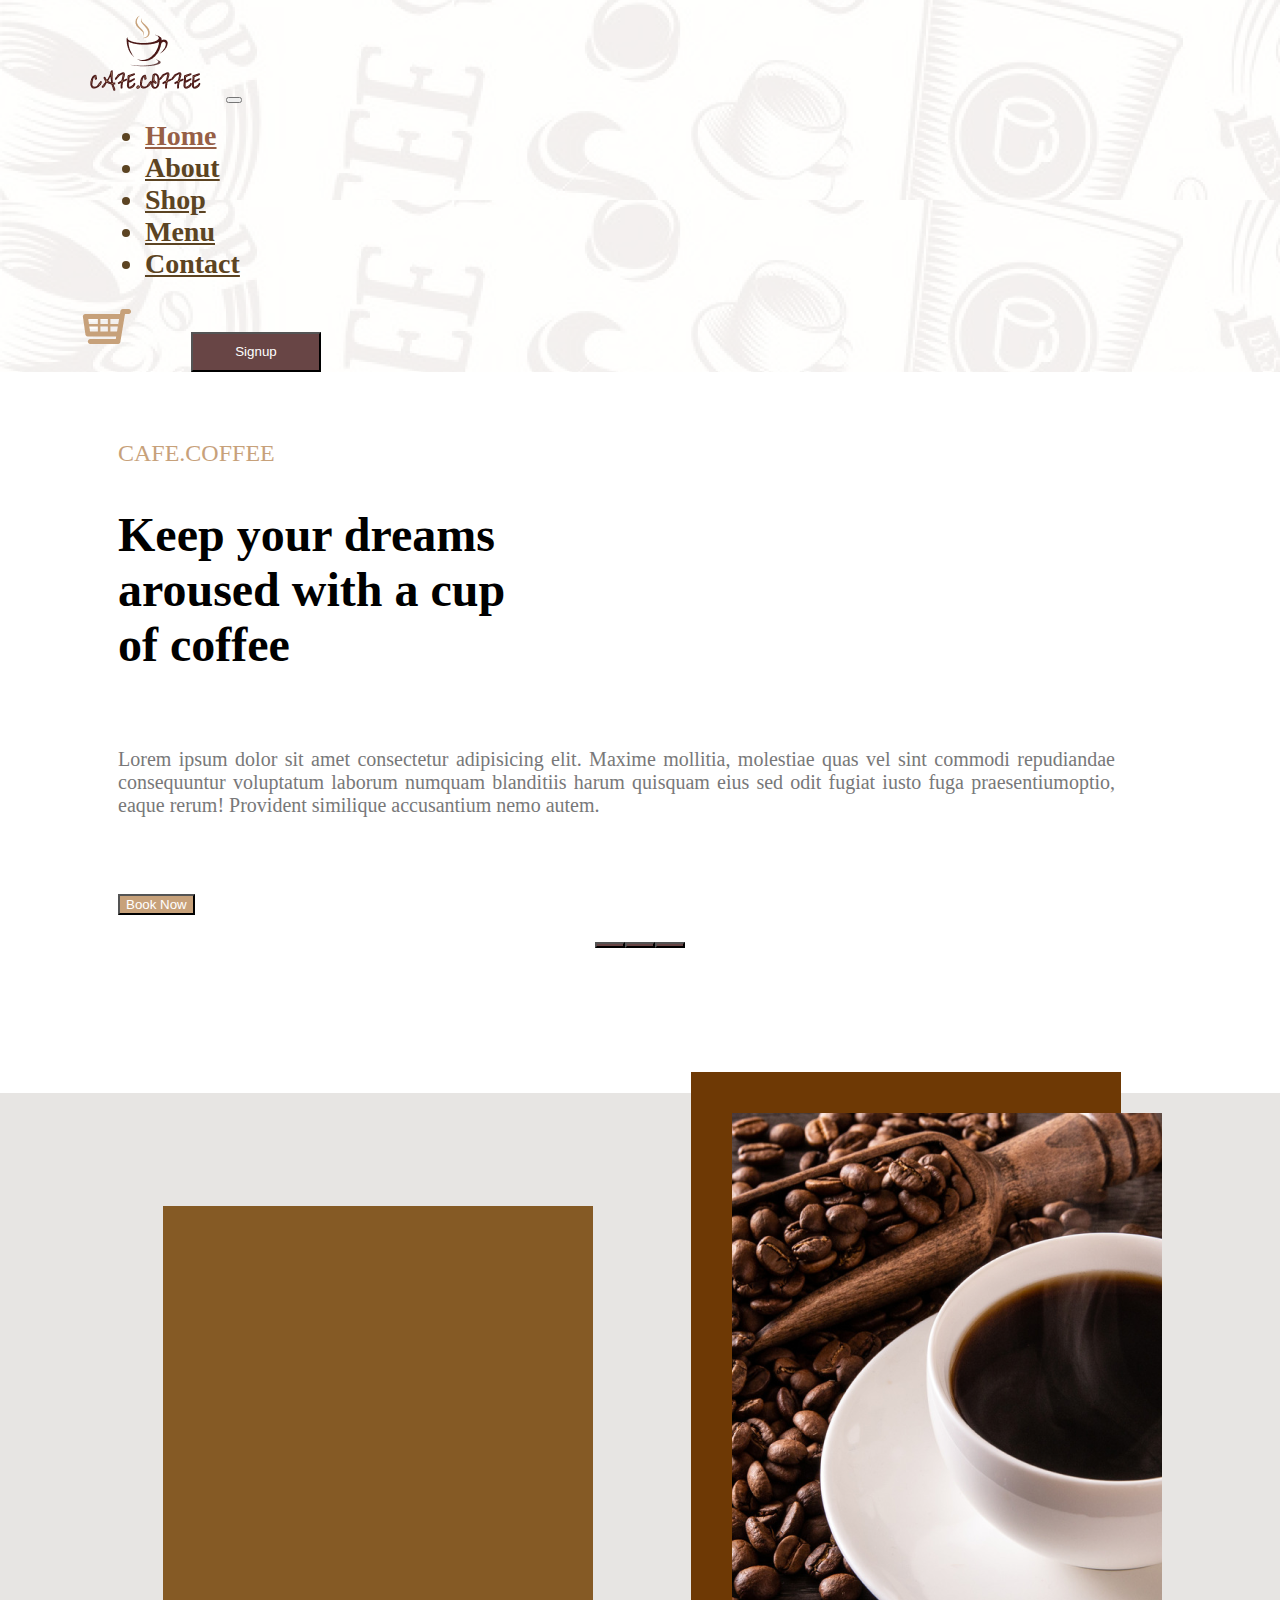
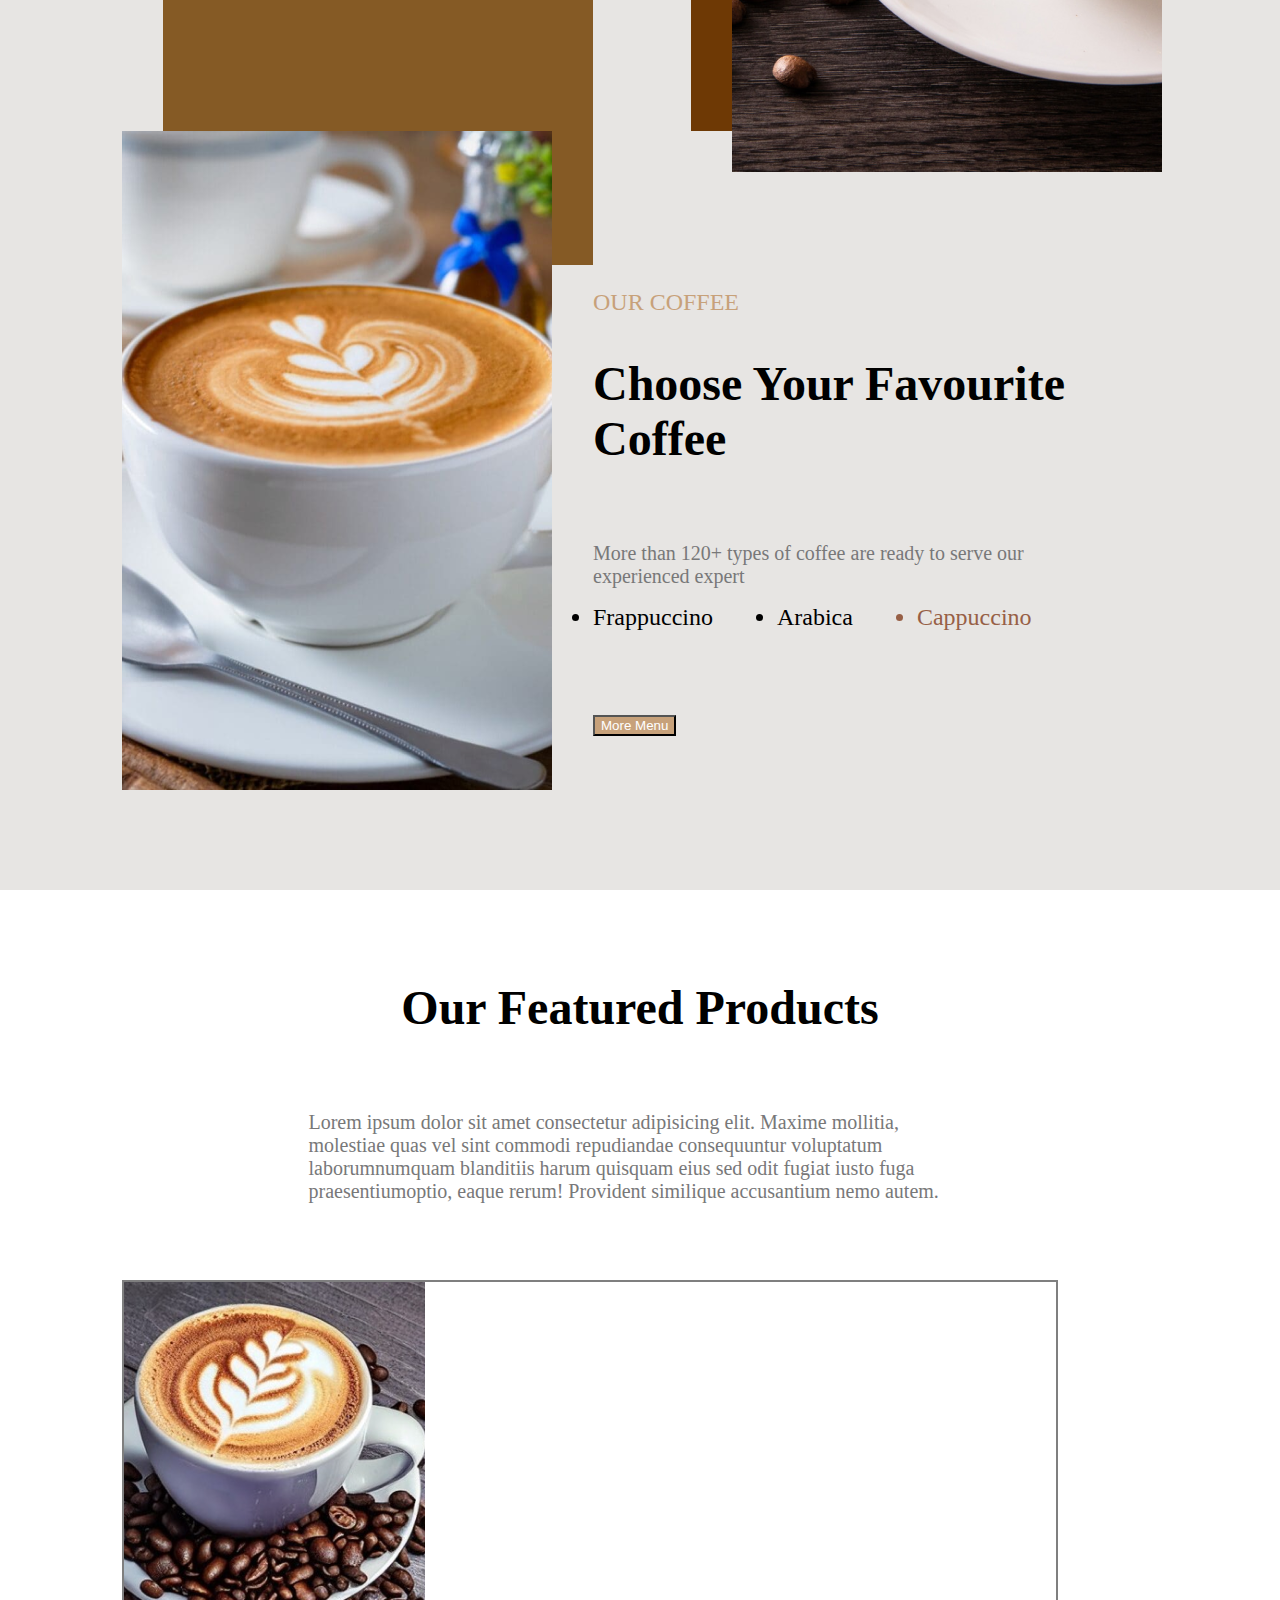
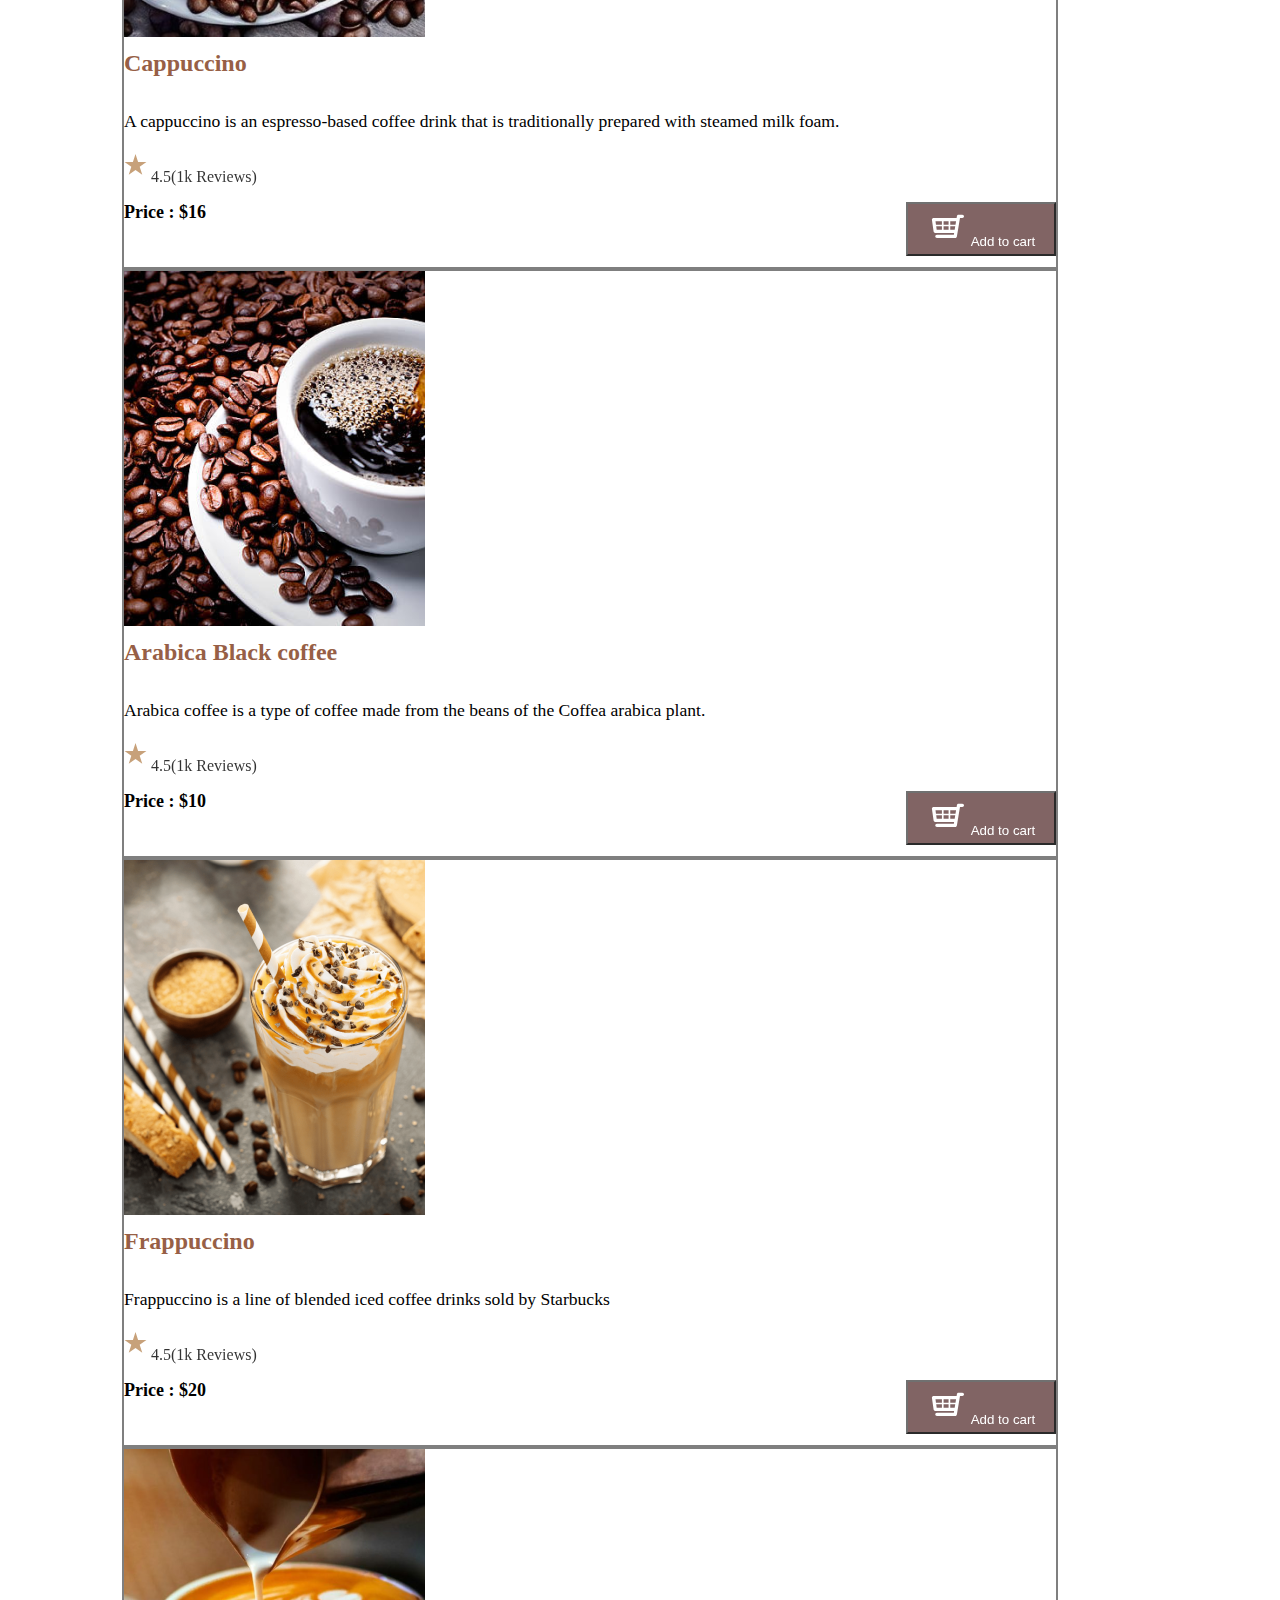
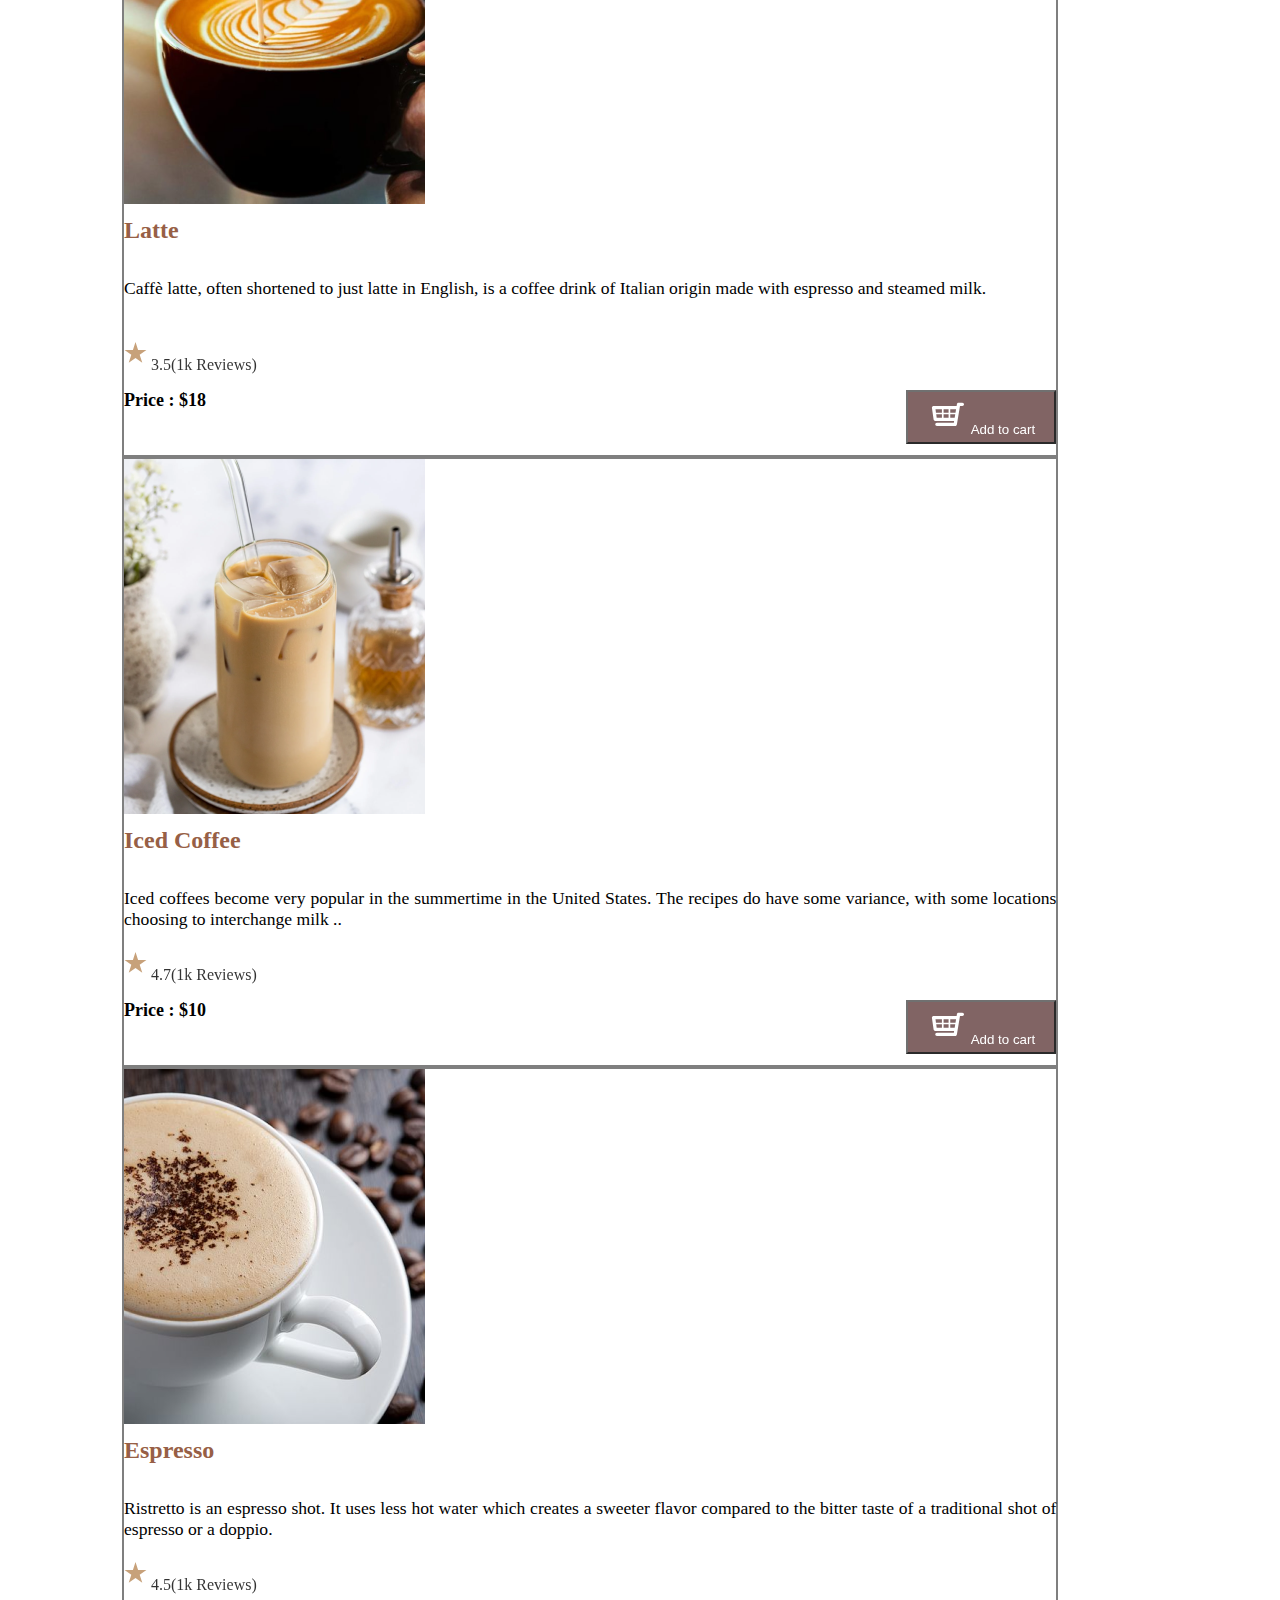
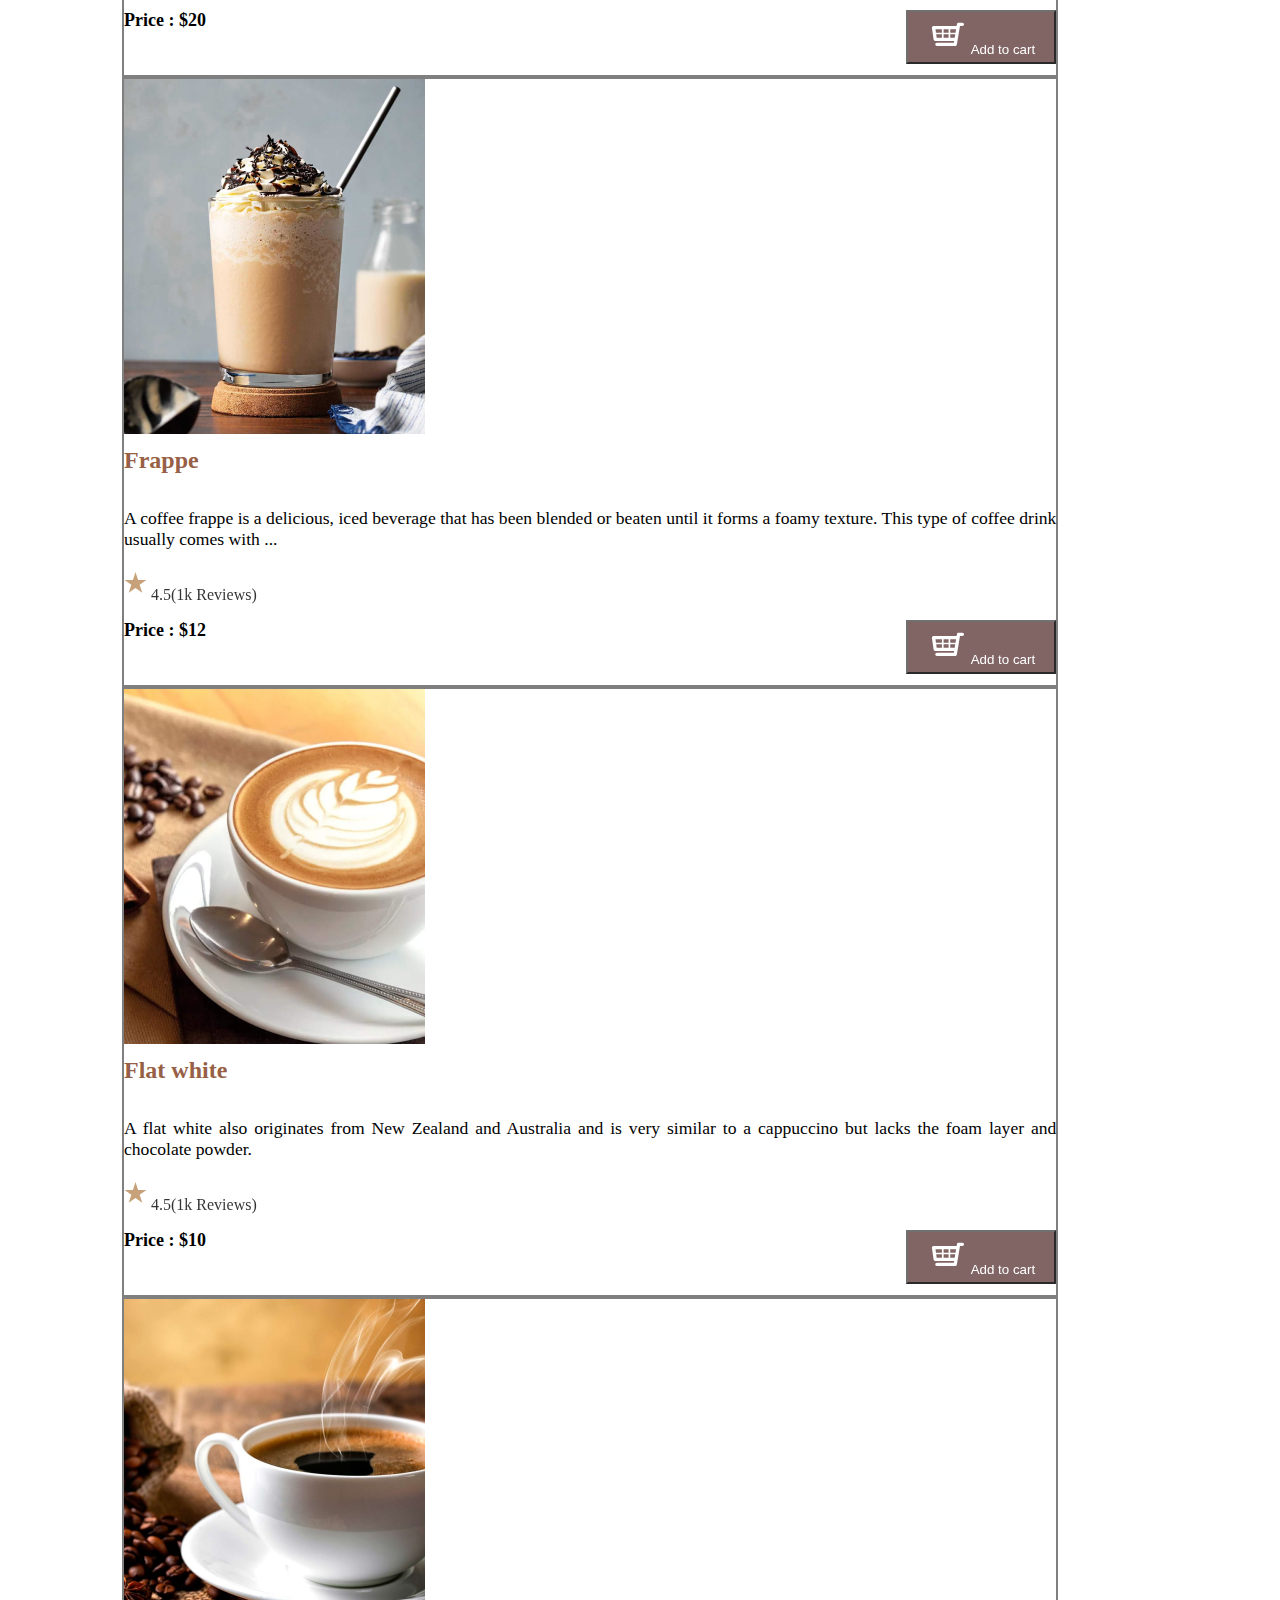
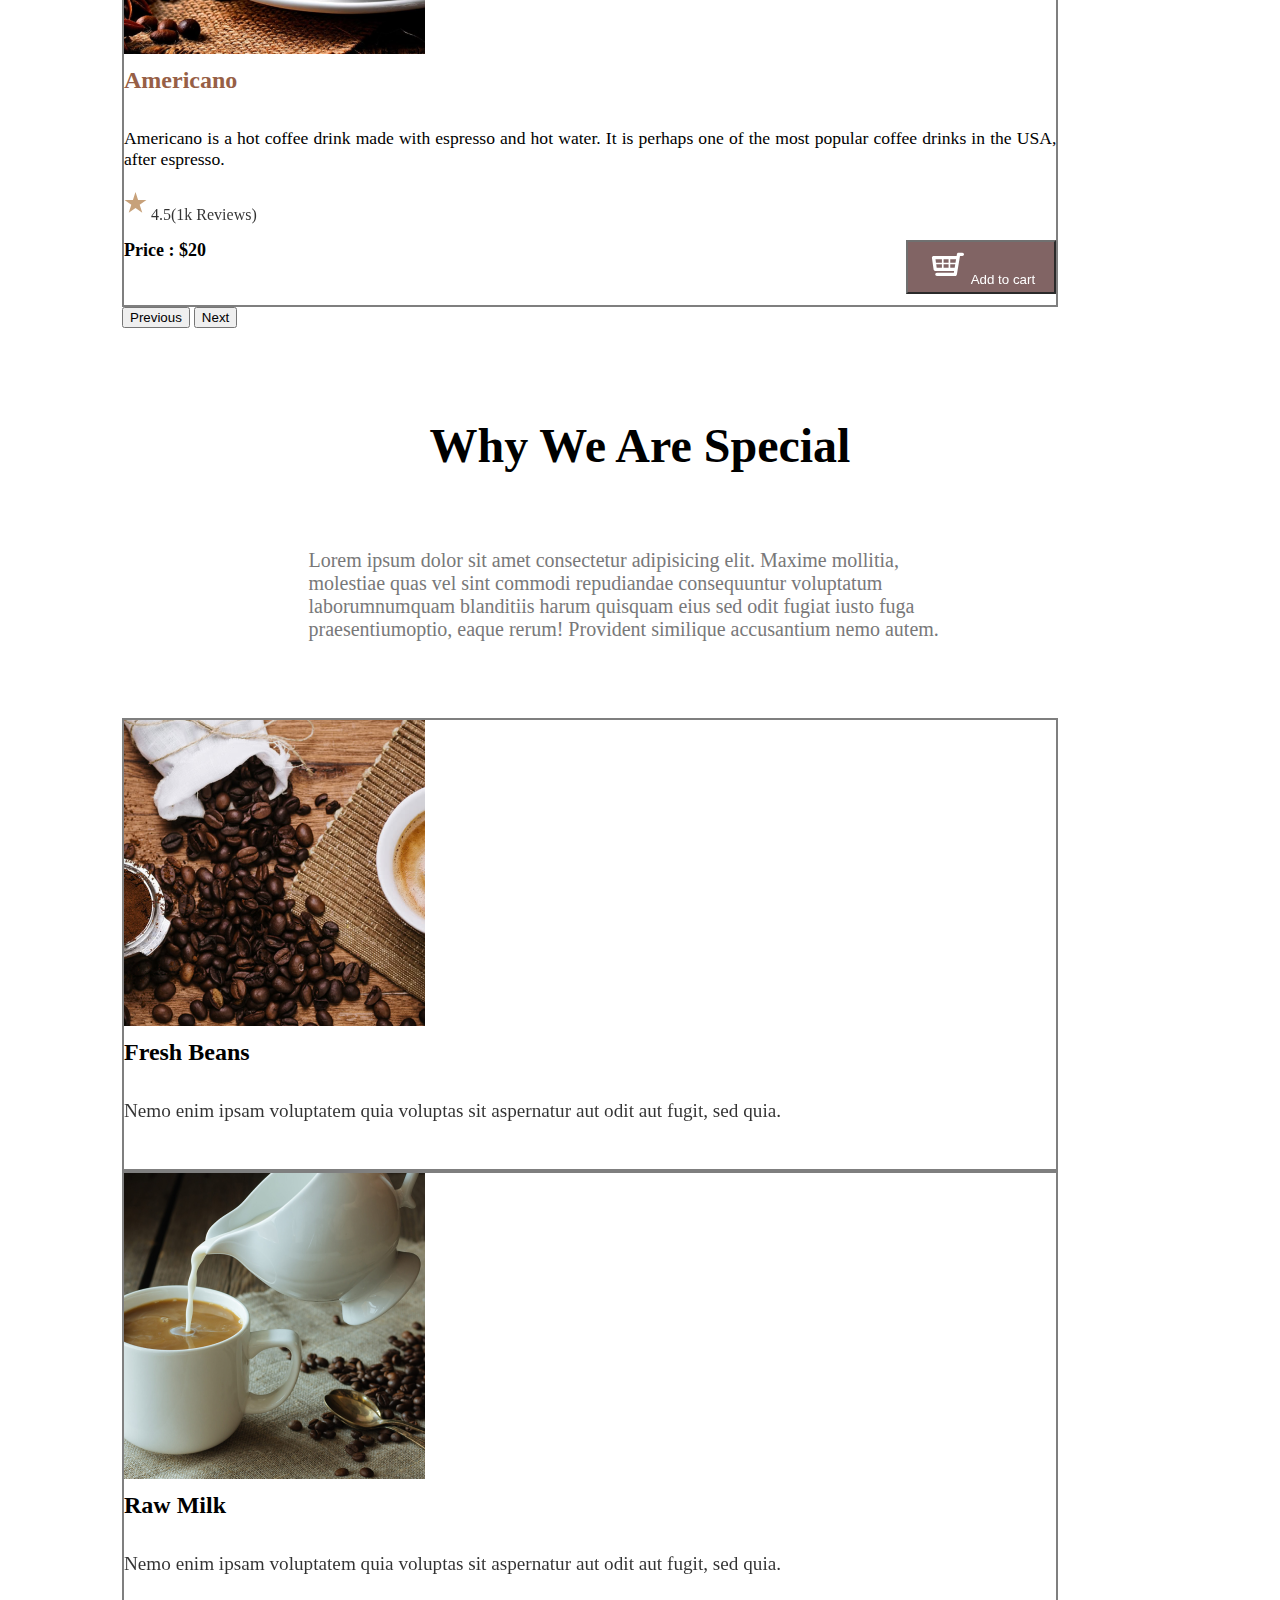
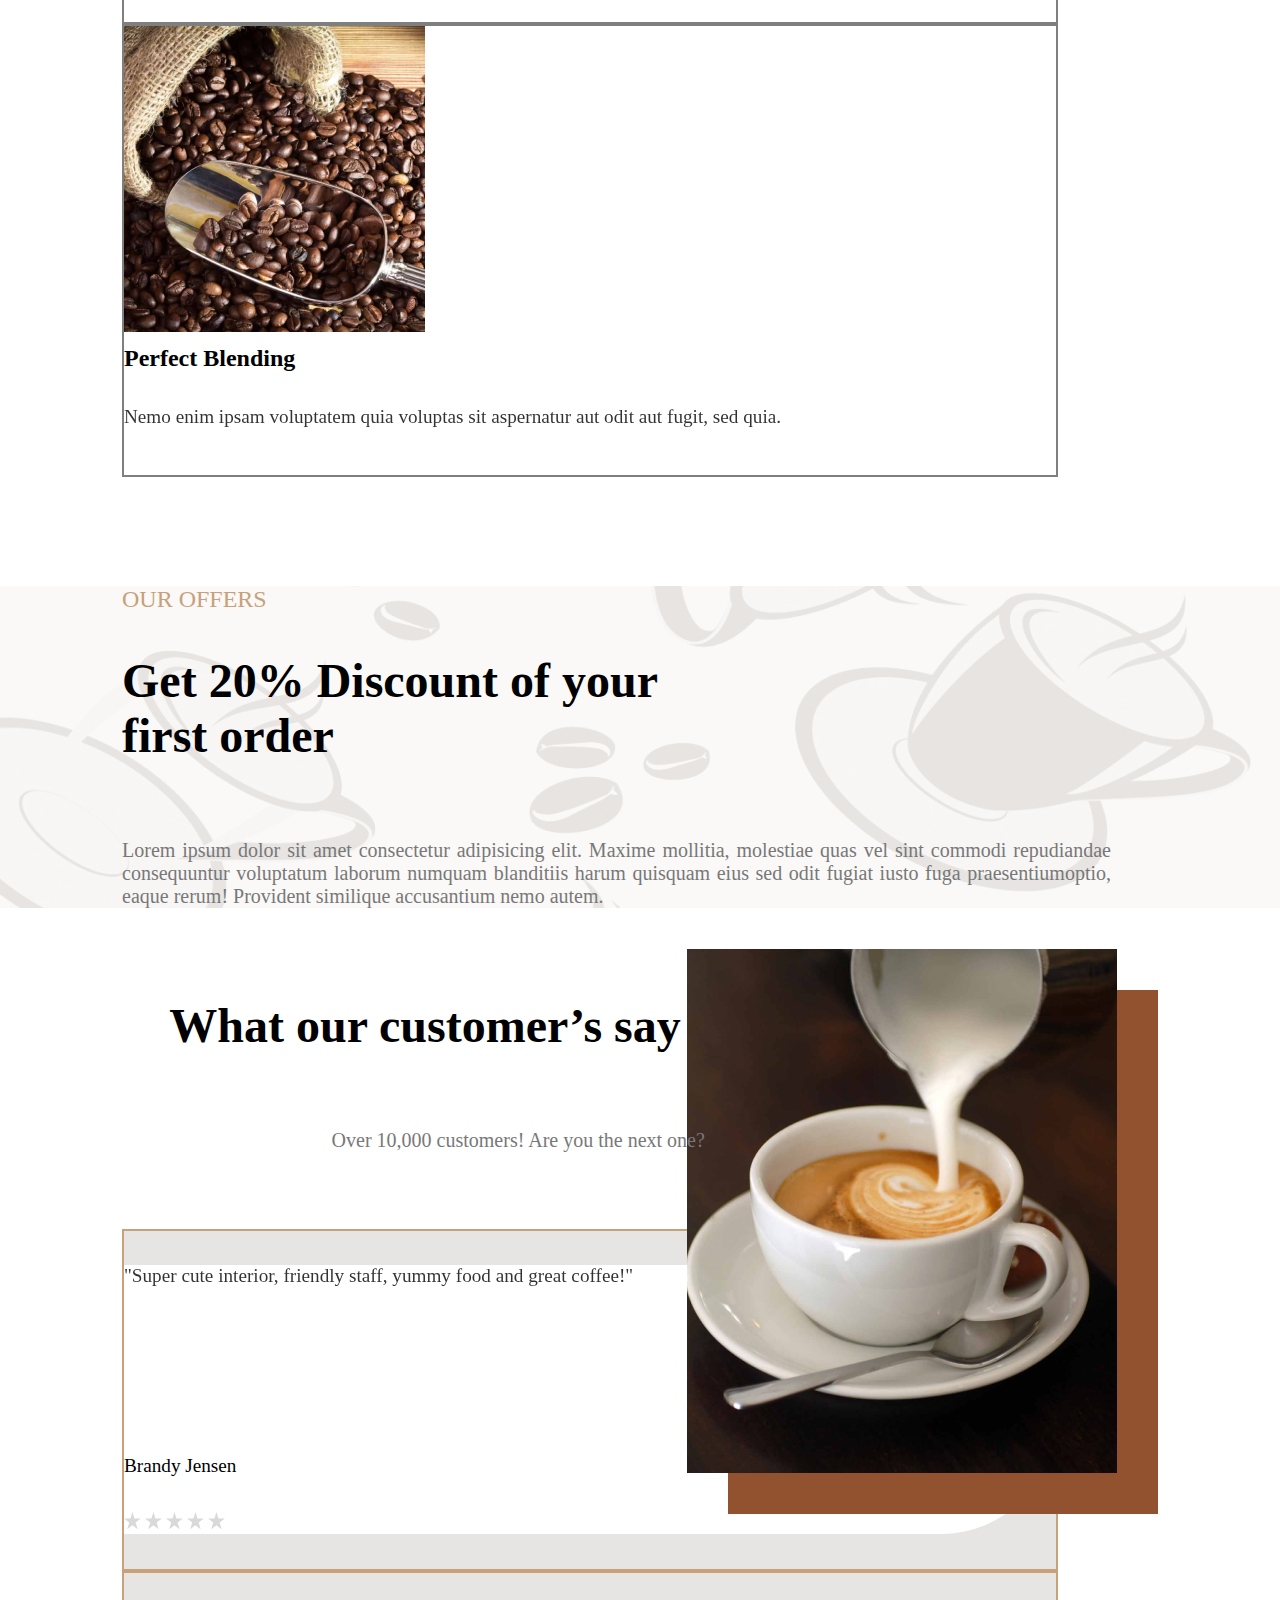
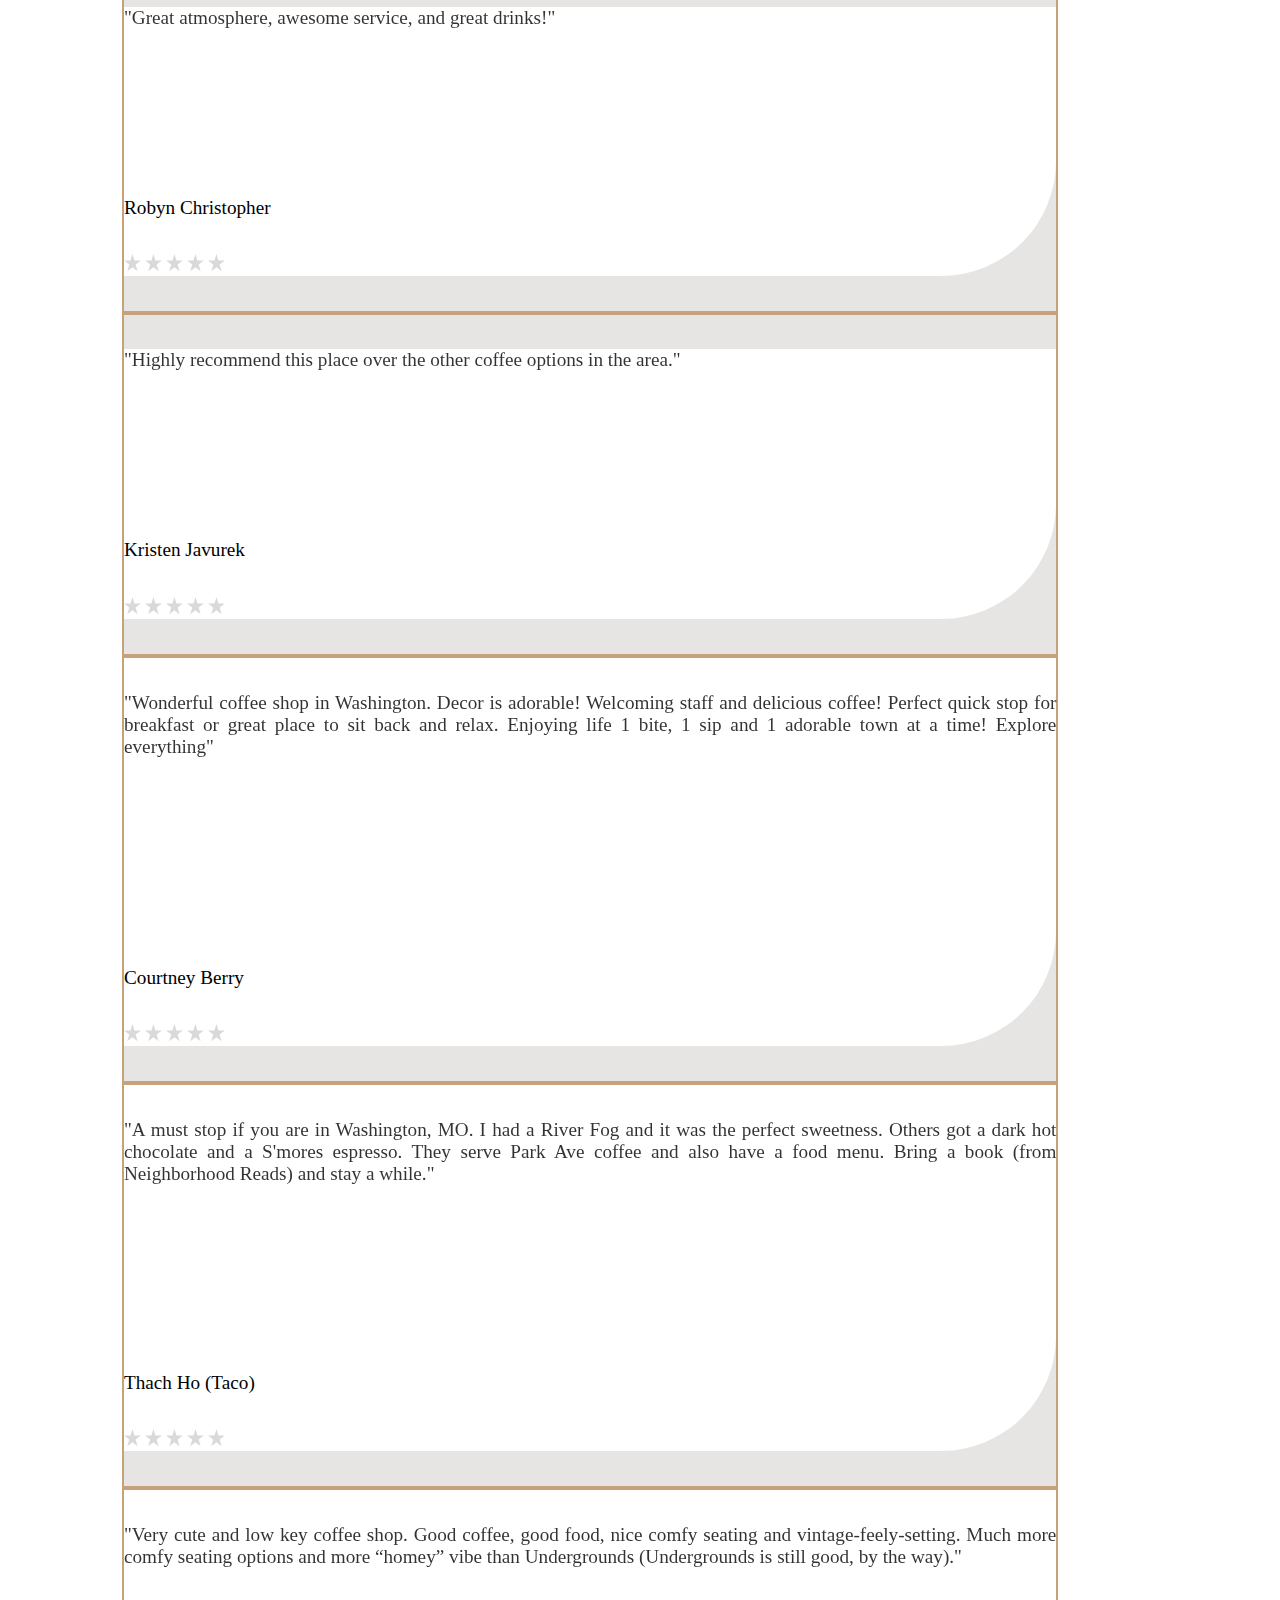
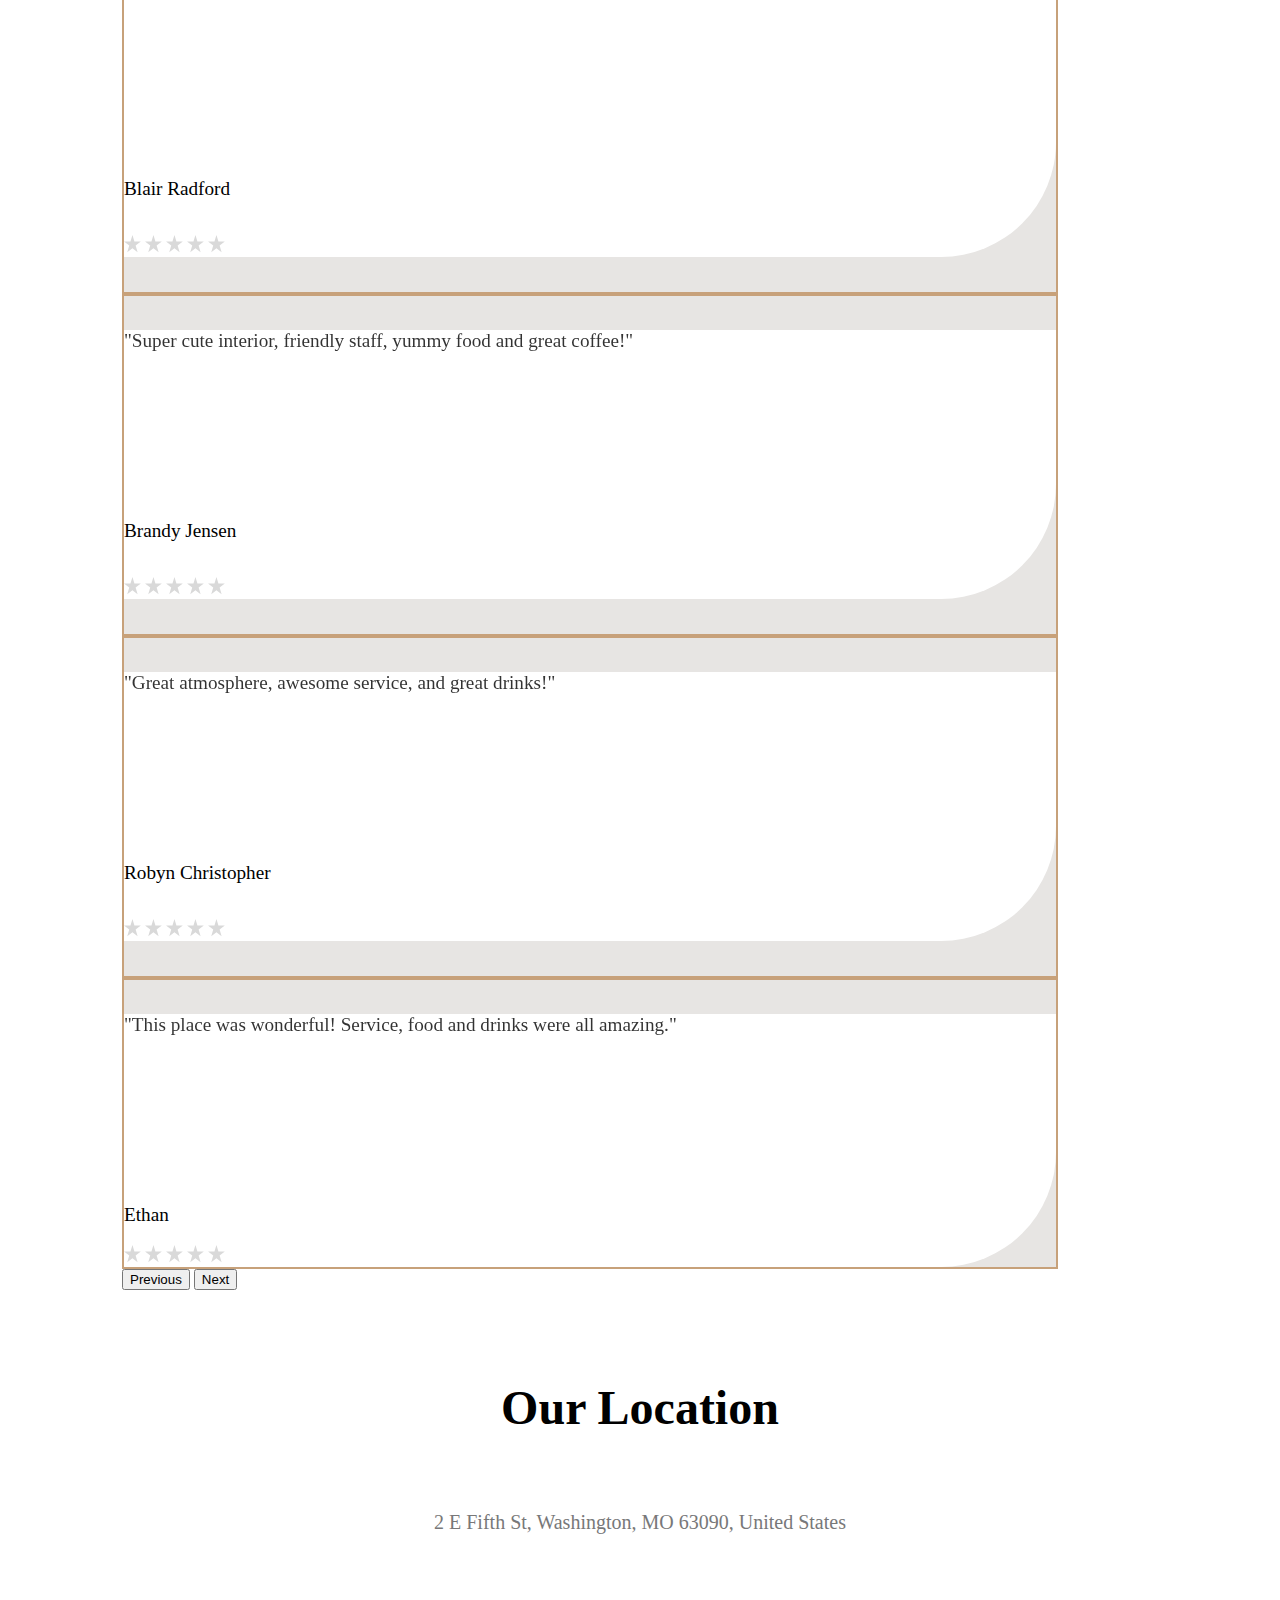
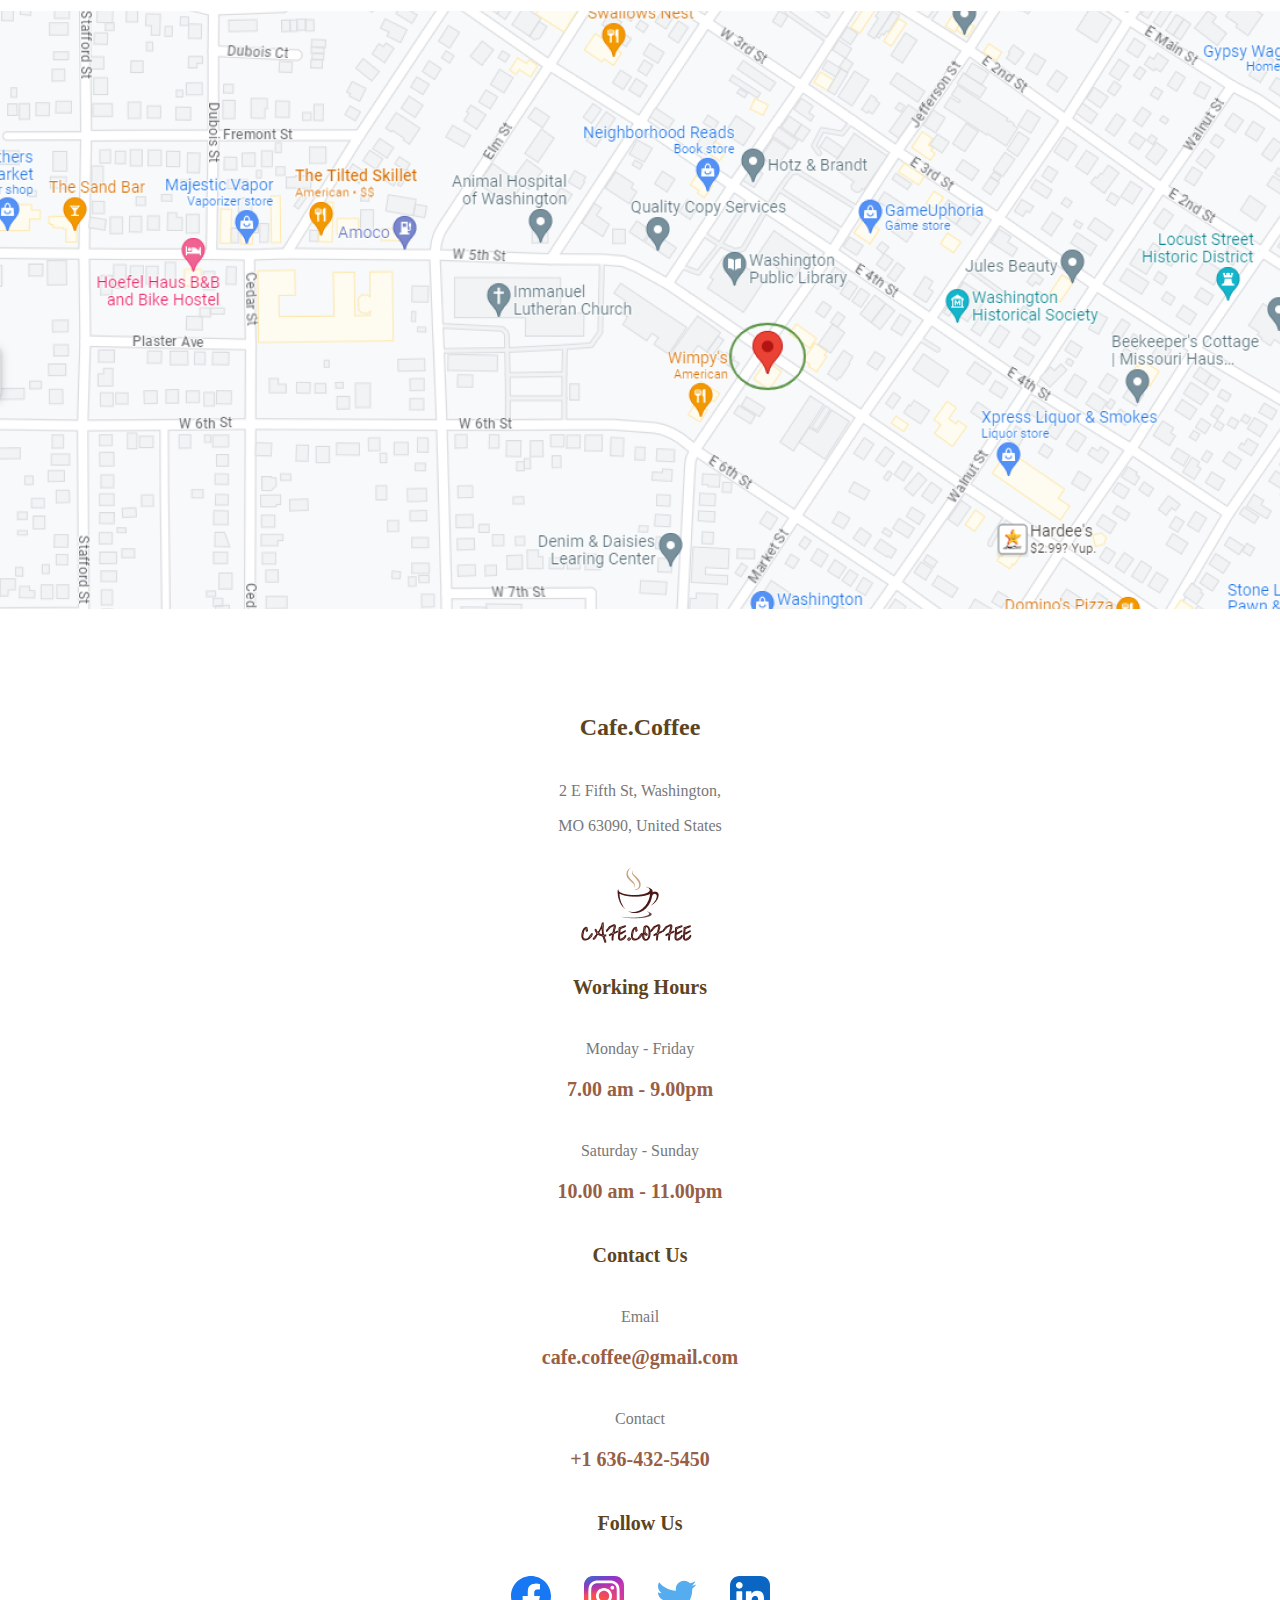
<file: index.html>
<!DOCTYPE html>
<html lang="en">

<head>
  <meta charset="UTF-8">
  <meta name="viewport" content="width=device-width, initial-scale=1.0">
  <title>cafe_coffee</title>
  <!-- Bootstrap CSS -->
  <link href="https://cdn.jsdelivr.net/npm/bootstrap@5.3.1/dist/css/bootstrap.min.css" rel="stylesheet"
    integrity="sha384-4bw+/aepP/YC94hEpVNVgiZdgIC5+VKNBQNGCHeKRQN+PtmoHDEXuppvnDJzQIu9" crossorigin="anonymous">
  <!-- Custom CSS  -->
  <link rel="stylesheet" href="css/style.css">
</head>

<body>
  <!-- Bootstrap Bundle with Popper -->
  <script src="https://cdn.jsdelivr.net/npm/@popperjs/core@2.11.8/dist/umd/popper.min.js"
    integrity="sha384-I7E8VVD/ismYTF4hNIPjVp/Zjvgyol6VFvRkX/vR+Vc4jQkC+hVqc2pM8ODewa9r" crossorigin="anonymous">
  </script>
  <script src="https://cdn.jsdelivr.net/npm/bootstrap@5.3.1/dist/js/bootstrap.min.js"
    integrity="sha384-Rx+T1VzGupg4BHQYs2gCW9It+akI2MM/mndMCy36UVfodzcJcF0GGLxZIzObiEfa" crossorigin="anonymous">
  </script>
  <!-- <div w3-include-html="nav_bar.html"></div> -->
  <nav class="navbar navbar-expand-lg navbar-light nav-bar-bg sticky-top">
    <div class="container-fluid nav-bar-margin">
      <a class="navbar-brand fw-bold" href="index.html"><img src="images/Logo.png" alt="Logo"
          class=nav-content-padding"></a>
      <button class="navbar-toggler" type="button" data-bs-toggle="collapse" data-bs-target="#navbarSupportedContent"
        aria-controls="navbarSupportedContent" aria-expanded="false" aria-label="Toggle navigation">
        <span class="navbar-toggler-icon"></span>
      </button>
      <div class="collapse navbar-collapse" id="navbarSupportedContent">
        <ul class="navbar-nav me-auto mb-2 mb-lg-0">
          <li class="nav-item nav-content-text">
            <a class="nav-link active" aria-current="page" href="#home-section">Home</a>
          </li>
          <li class="nav-item nav-content-text">
            <a class="nav-link" href="#about-section">About</a>
          </li>
          <li class="nav-item nav-content-text">
            <a class="nav-link" href="#product-section">Shop</a>
          </li>
          <li class="nav-item nav-content-text">
            <a class="nav-link" href="#menu-section">Menu</a>
          </li>
          <li class="nav-item nav-content-text">
            <a class="nav-link" href="#location-section">Contact</a>
          </li>
        </ul>
        <form class="d-flex">
          <img src="icon/icon-cart.png" alt="shopping-cart" class="nav-content-padding ">
          <button class="btn btn-outline-dark btn-signup" type="submit">Signup</button>
        </form>
      </div>
    </div>
  </nav>

  <div id="cover">

    <section id="home-section">
      <div class="container-fluid theme-container">
        <div class="row section-margin">
          <div class="col-md-7 col-sm-12 section-col-outline ">
            <p class="heading-topics">CAFE.COFFEE</p>
            <p class="sub-heading-topics">Keep your dreams <br />aroused with a cup <br />of coffee</p>
            <p class="section-content">Lorem ipsum dolor sit amet consectetur adipisicing elit. Maxime mollitia,
              molestiae
              quas vel sint commodi repudiandae consequuntur voluptatum laborum numquam blanditiis harum quisquam eius
              sed
              odit fugiat iusto fuga praesentiumoptio, eaque rerum! Provident similique accusantium nemo autem.</p>

            <button class="btn btn-content-button " data-bs-toggle="modal" data-bs-target="#booknowModal">Book
              Now</button>

          </div>
          <div class="col-md-5 col-sm-12">
            <div class="behind-rectangle">
              <img src="images/coffee-img.png" alt="coffee-img" class="infront-image">
            </div>
          </div>
        </div>
      </div>
    </section>

    <!-- SECTION 02 -->
    <section id="menu-section">

      <div class="container-fluid section-outline-wrap">
        <div class="row section02-row-outline">
          <div class="col-md-5 col-sm-12">
            <img src="images/cappuchino-img.png" alt="coffee-img" class="infront-image-02">
            <div class="behind-rectangle-02"></div>
          </div>
          <div class="col-md-7 col-sm-12 section-col-outline ">
            <p class="section02-heading-topics">OUR COFFEE</p>
            <p class="section02-sub-heading-topics">Choose Your Favourite <br />Coffee</p>
            <p class="section02-section-content">More than 120+ types of coffee are ready to serve our <br />experienced
              expert</p>
            <p class="">
              <ul class="category-coffee section02-margin">
                <li>Frappuccino</li>
                <li>Arabica</li>
                <li id="cappuccino">Cappuccino</li>
              </ul> <br />
            </p>
            <p class="section02-margin"><button class="btn btn-content-button " type="submit">More Menu</button> </p>
          </div>
        </div>
      </div>
    </section>
    <!-- #-#-#-#-##-#-#-#-#-#-#-END OF SECTION 02 #-#-#-#-##-#-#-#-#-#-#- -->

    <section id="product-section">

      <!-- SECTION 03 -->
      <div class="container-fluid section03-outline-wrap ">
        <div class="row">
          <div class="col-md-12 col-sm-12">
            <p class="section03-sub-heading-topics">Our Featured Products</p>
            <p class="section03-section-content">Lorem ipsum dolor sit amet consectetur adipisicing elit. Maxime
              mollitia,
              molestiae quas vel sint commodi repudiandae consequuntur voluptatum laborumnumquam blanditiis harum
              quisquam
              eius sed odit fugiat iusto fuga praesentiumoptio, eaque rerum! Provident similique accusantium nemo autem.
            </p>
          </div>
        </div>
        <div id="carouselExampleDark" class="carousel carousel-dark slide" data-bs-ride="carousel">
          <div class="carousel-indicators">
            <button type="button" data-bs-target="#carouselExampleDark" data-bs-slide-to="0" class="active "
              aria-current="true" aria-label="Slide 1"><i class="glyphicon glyphicon-ok"></i></button>
            <button type="button" data-bs-target="#carouselExampleDark" data-bs-slide-to="1" "
              aria-label=" Slide 2"></button>
            <button type="button" data-bs-target="#carouselExampleDark" data-bs-slide-to="2"
              aria-label="Slide 3"></button>
          </div>
          <div class="carousel-inner">
            <!-- Item 01 -->
            <div class="carousel-item active">
              <div class="row justify-content-md-center">
                <div class="col-md-4 col-sm-12">
                  <div class="card card-outline">
                    <img class="card-img-top" src="images/product-image01.png" alt="Card image">
                    <div class="card-body">
                      <h4 class="card-title custom-card-title">Cappuccino</h4>
                      <p class="card-text custom-card-text">
                        A cappuccino is an espresso-based coffee drink that is traditionally prepared with steamed milk
                        foam.
                        <p class="card-rating-outline">
                          <img src="icon/icon-star.svg" alt="rating-img">
                          <span class="card-rating">4.5(1k Reviews)</span>
                        </p>
                        <span class="card-pricing">Price : $16
                          <button class="btn  btn-add-to-cart" type="submit"><img src="icon/cart.svg" alt=""> Add to
                            cart</button>
                        </span>
                      </p>
                    </div>
                  </div>
                </div>
                <div class="col-md-4 col-sm-12 justify-content-md-center">
                  <div class="card card-outline">
                    <img class="card-img-top" src="images/product-image02.png" alt="Card image">
                    <div class="card-body">
                      <h4 class="card-title custom-card-title">Arabica Black coffee</h4>
                      <p class="card-text custom-card-text">
                        Arabica coffee is a type of coffee made from the beans of the Coffea arabica plant.<br />
                        <p class="card-rating-outline">
                          <img src="icon/icon-star.svg" alt="rating-img">
                          <span class="card-rating">4.5(1k Reviews)</span>
                        </p>
                        <span class="card-pricing">Price : $10
                          <button class="btn  btn-add-to-cart" type="submit"><img src="icon/cart.svg" alt=""> Add to
                            cart</button>
                        </span>
                      </p>
                    </div>
                  </div>
                </div>
                <div class="col-md-4 col-sm-12 float-md-end">
                  <div class="card card-outline">
                    <img class="card-img-top" src="images/product-image03.png" alt="Card image">
                    <div class="card-body">
                      <h4 class="card-title custom-card-title">Frappuccino</h4>
                      <p class="card-text custom-card-text">
                        Frappuccino is a line of blended iced coffee drinks sold by Starbucks<br />
                        <p class="card-rating-outline">
                          <img src="icon/icon-star.svg" alt="rating-img">
                          <span class="card-rating">4.5(1k Reviews)</span>
                        </p>
                        <span class="card-pricing">Price : $20
                          <button class="btn  btn-add-to-cart" type="submit"><img src="icon/cart.svg" alt=""> Add to
                            cart</button>
                        </span>
                      </p>
                    </div>
                  </div>
                </div>
              </div>
            </div>
            <div class="carousel-item">
              <!-- Item 02 -->
              <div class="row justify-content-md-center">
                <div class="col-md-4 col-sm-12">
                  <div class="card card-outline">
                    <img class="card-img-top card-img" src="images/product-image04.png" alt="Card image">
                    <div class="card-body">
                      <h4 class="card-title custom-card-title">Latte</h4>
                      <p class="card-text custom-card-text">
                        Caffè latte, often shortened to just latte in English, is a coffee drink of Italian origin made
                        with
                        espresso and steamed milk. <br /><br />
                        <p class="card-rating-outline">
                          <img src="icon/icon-star.svg" alt="rating-img">
                          <span class="card-rating">3.5(1k Reviews)</span>
                        </p>
                        <span class="card-pricing">Price : $18
                          <button class="btn  btn-add-to-cart" type="submit"><img src="icon/cart.svg" alt=""> Add to
                            cart</button>
                        </span>
                      </p>
                    </div>
                  </div>
                </div>
                <div class="col-md-4 col-sm-12 ">
                  <div class="card card-outline">
                    <img class="card-img-top" src="images/product-image05.png" alt="Card image">
                    <div class="card-body">
                      <h4 class="card-title custom-card-title">Iced Coffee</h4>
                      <p class="card-text custom-card-text">
                        Iced coffees become very popular in the summertime in the United States. The recipes do have
                        some
                        variance, with some locations choosing to interchange milk ..<br />
                        <p class="card-rating-outline">
                          <img src="icon/icon-star.svg" alt="rating-img">
                          <span class="card-rating">4.7(1k Reviews)</span>
                        </p>
                      </p>
                      <span class="card-pricing">Price : $10
                        <button class="btn  btn-add-to-cart" type="submit"><img src="icon/cart.svg" alt=""> Add to
                          cart</button>
                      </span>
                      </p>
                    </div>
                  </div>
                </div>
                <div class="col-md-4 col-sm-12 float-md-end">
                  <div class="card card-outline">
                    <img class="card-img-top" src="images/product-image06.png" alt="Card image">
                    <div class="card-body">
                      <h4 class="card-title custom-card-title">Espresso</h4>
                      <p class="card-text custom-card-text">
                        Ristretto is an espresso shot. It uses less hot water which creates a sweeter flavor compared to
                        the
                        bitter taste of a traditional shot of espresso or a doppio.<br />
                        <p class="card-rating-outline">
                          <img src="icon/icon-star.svg" alt="rating-img">
                          <span class="card-rating">4.5(1k Reviews)</span>
                        </p>
                        <span class="card-pricing">Price : $20
                          <button class="btn  btn-add-to-cart" type="submit"><img src="icon/cart.svg" alt=""> Add to
                            cart</button>
                        </span>
                      </p>
                    </div>
                  </div>
                </div>
              </div>
            </div>
            <!-- Item 03 -->
            <div class="carousel-item">
              <div class="row justify-content-md-center">
                <div class="col-md-4 col-sm-12">
                  <div class="card card-outline">
                    <img class="card-img-top" src="images/product-image07.png" alt="Card image">
                    <div class="card-body">
                      <h4 class="card-title custom-card-title">Frappe</h4>
                      <p class="card-text custom-card-text">
                        A coffee frappe is a delicious, iced beverage that has been blended or beaten until it forms a
                        foamy
                        texture. This type of coffee drink usually comes with ...<br />
                        <p class="card-rating-outline">
                          <img src="icon/icon-star.svg" alt="rating-img">
                          <span class="card-rating">4.5(1k Reviews)</span>
                        </p>
                      </p>
                      <span class="card-pricing">Price : $12
                        <button class="btn  btn-add-to-cart" type="submit"><img src="icon/cart.svg" alt=""> Add to
                          cart</button>
                      </span>
                      </p>
                    </div>
                  </div>
                </div>
                <div class="col-md-4 col-sm-12 ">
                  <div class="card card-outline">
                    <img class="card-img-top" src="images/product-image08.png" alt="Card image">
                    <div class="card-body">
                      <h4 class="card-title custom-card-title">Flat white</h4>
                      <p class="card-text custom-card-text">
                        A flat white also originates from New Zealand and Australia and is very similar to a cappuccino
                        but
                        lacks the foam layer and chocolate powder. <br />
                        <p class="card-rating-outline">
                          <img src="icon/icon-star.svg" alt="rating-img">
                          <span class="card-rating">4.5(1k Reviews)</span>
                        </p>
                        <span class="card-pricing">Price : $10
                          <button class="btn  btn-add-to-cart" type="submit"><img src="icon/cart.svg" alt=""> Add to
                            cart</button>
                        </span>
                      </p>
                    </div>
                  </div>
                </div>
                <div class="col-md-4 col-sm-12 float-md-end">
                  <div class="card card-outline">
                    <img class="card-img-top" src="images/product-image09.png" alt="Card image">
                    <div class="card-body">
                      <h4 class="card-title custom-card-title">Americano</h4>
                      <p class="card-text custom-card-text">
                        Americano is a hot coffee drink made with espresso and hot water. It is perhaps one of the most
                        popular coffee drinks in the USA, after espresso.<br />
                        <p class="card-rating-outline">
                          <img src="icon/icon-star.svg" alt="rating-img">
                          <span class="card-rating">4.5(1k Reviews)</span>
                        </p>
                        <span class="card-pricing">Price : $20
                          <button class="btn  btn-add-to-cart" type="submit"><img src="icon/cart.svg" alt=""> Add to
                            cart</button>
                        </span>
                      </p>
                    </div>
                  </div>
                </div>
              </div>
            </div>
          </div>
          <button class="carousel-control-prev" type="button" data-bs-target="#carouselExampleDark"
            data-bs-slide="prev">
            <span class="carousel-control-prev-icon" aria-hidden="true"></span>
            <span class="visually-hidden">Previous</span>
          </button>
          <button class="carousel-control-next" type="button" data-bs-target="#carouselExampleDark"
            data-bs-slide="next">
            <span class="carousel-control-next-icon" aria-hidden="true"></span>
            <span class="visually-hidden">Next</span>
          </button>
        </div>
      </div>
      <!-- #-#-#-#-##-#-#-#-#-#-#-END OF SECTION 03 #-#-#-#-##-#-#-#-#-#-#- -->
    </section>

    <section id="about-section">

      <!-- SECTION 04 -->
      <div class="container-fluid section03-outline-wrap ">
        <div class="row">
          <div class="col-md-12 col-sm-12">
            <p class="section03-sub-heading-topics">Why We Are Special</p>
            <p class="section03-section-content">Lorem ipsum dolor sit amet consectetur adipisicing elit. Maxime
              mollitia,
              molestiae quas vel sint commodi repudiandae consequuntur voluptatum laborumnumquam blanditiis harum
              quisquam
              eius sed odit fugiat iusto fuga praesentiumoptio, eaque rerum! Provident similique accusantium nemo autem.
            </p>

            <div class="row justify-content-md-center">
              <div class="col-md-4 col-sm-12">
                <div class="card card-outline">
                  <img class="card-img-top" src="images/making-coffee-image01.png" alt="Card image">
                  <div class="card-body">
                    <h4 class="card-title special-card-title">Fresh Beans</h4>
                    <p class="card-text special-card-text">
                      Nemo enim ipsam voluptatem quia voluptas sit aspernatur aut odit aut fugit, sed quia.
                    </p>
                  </div>
                </div>
              </div>
              <div class="col-md-4 col-sm-12 ">
                <div class="card card-outline">
                  <img class="card-img-top" src="images/making-coffee-image02.png" alt="Card image">
                  <div class="card-body">
                    <h4 class="card-title special-card-title">Raw Milk</h4>
                    <p class="card-text special-card-text">
                      Nemo enim ipsam voluptatem quia voluptas sit aspernatur aut odit aut fugit, sed quia.
                    </p>
                  </div>
                </div>
              </div>
              <div class="col-md-4 col-sm-12 float-md-end">
                <div class="card card-outline">
                  <img class="card-img-top" src="images/making-coffee-image03.png" alt="Card image">
                  <div class="card-body">
                    <h4 class="card-title special-card-title">Perfect Blending</h4>
                    <p class="card-text special-card-text">
                      Nemo enim ipsam voluptatem quia voluptas sit aspernatur aut odit aut fugit, sed quia.
                    </p>
                  </div>
                </div>
              </div>
            </div>
          </div>
        </div>
      </div>
      <!-- #-#-#-#-##-#-#-#-#-#-#-END OF SECTION 04 #-#-#-#-##-#-#-#-#-#-#- -->
      <!-- SECTION 05 -->
      <div class="container-fluid section05-outline-wrap">
        <div class="row section-margin">
          <div class="col-md-7 col-sm-12 section-col-outline ">
            <p class="heading-topics05">OUR OFFERS</p>
            <p class="sub-heading-topics">Get 20% Discount of your <br />first order</p>
            <p class="section-content">Lorem ipsum dolor sit amet consectetur adipisicing elit. Maxime mollitia,
              molestiae
              quas vel sint commodi repudiandae consequuntur voluptatum laborum numquam blanditiis harum quisquam eius
              sed
              odit fugiat iusto fuga praesentiumoptio, eaque rerum! Provident similique accusantium nemo autem.</p>
          </div>
          <div class="col-md-5 col-sm-12">

            <div class="behind-rectangle-05">
              <img src="images/offers.png" alt="coffee-img" class="infront-image-05">
            </div>
          </div>
        </div>
      </div>
      <!-- #-#-#-#-##-#-#-#-#-#-#-END OF SECTION 05 #-#-#-#-##-#-#-#-#-#-#- -->
      <!-- SECTION 06 -->
      <div class="container-fluid section03-outline-wrap ">
        <div class="row">
          <div class="col-md-12 col-sm-12">
            <p class="section03-sub-heading-topics">What our customer’s say</p>
            <p class="section06-section-content justify-content-md-center">Over 10,000 customers! Are you the next one?
            </p>

            <div id="carouselExampleFade" class="carousel slide carousel-fade" data-bs-ride="carousel">
              <div class="carousel-inner">
                <!-- customer comments 01 -->
                <div class="carousel-item active">
                  <div class="row justify-content-md-center">
                    <div class="col-md-4 col-sm-12">
                      <div class="card customer-card">
                        <div class="card-body custom-card-content">
                          <p class="card-text special-card-text">
                            "Super cute interior, friendly staff, yummy food and great coffee!"
                          </p>
                          <div class="customer-info">
                            <p class="customer-name">Brandy Jensen</p>
                          </div>
                          <p class="customer-rating-star">
                            <img src="icon/icon-gray-star.svg" alt="rating-img">
                            <img src="icon/icon-gray-star.svg" alt="rating-img">
                            <img src="icon/icon-gray-star.svg" alt="rating-img">
                            <img src="icon/icon-gray-star.svg" alt="rating-img">
                            <img src="icon/icon-gray-star.svg" alt="rating-img">

                          </p>

                        </div>
                      </div>
                    </div>
                    <div class="col-md-4 col-sm-12 ">
                      <div class="card customer-card">
                        <div class="card-body custom-card-content">
                          <p class="card-text special-card-text">
                            "Great atmosphere, awesome service, and great drinks!"
                          </p>
                          <div class="customer-info">
                            <p class="customer-name">Robyn Christopher</p>
                          </div>
                          <p class="customer-rating-star">
                            <img src="icon/icon-gray-star.svg" alt="rating-img">
                            <img src="icon/icon-gray-star.svg" alt="rating-img">
                            <img src="icon/icon-gray-star.svg" alt="rating-img">
                            <img src="icon/icon-gray-star.svg" alt="rating-img">
                            <img src="icon/icon-gray-star.svg" alt="rating-img">

                          </p>

                        </div>
                      </div>
                    </div>
                    <div class="col-md-4 col-sm-12 float-md-end">
                      <div class="card customer-card">
                        <div class="card-body custom-card-content">
                          <p class="card-text special-card-text">
                            "Highly recommend this place over the other coffee options in the area."
                          </p>
                          <div class="customer-info">
                            <p class="customer-name">Kristen Javurek</p>
                          </div>
                          <p class="customer-rating-star">
                            <img src="icon/icon-gray-star.svg" alt="rating-img">
                            <img src="icon/icon-gray-star.svg" alt="rating-img">
                            <img src="icon/icon-gray-star.svg" alt="rating-img">
                            <img src="icon/icon-gray-star.svg" alt="rating-img">
                            <img src="icon/icon-gray-star.svg" alt="rating-img">

                          </p>

                        </div>
                      </div>
                    </div>
                  </div>
                </div>
                <!-- customer comment 02 -->
                <div class="carousel-item">
                  <div class="row justify-content-md-center">
                    <div class="col-md-4 col-sm-12">
                      <div class="card customer-card">
                        <div class="card-body custom-card-content">
                          <div class="customer-comment">
                            <p class="card-text special-card-text">
                              "Wonderful coffee shop in Washington. Decor is adorable! Welcoming staff and delicious
                              coffee!
                              Perfect quick stop for breakfast or great place to sit back and relax.
                              Enjoying life 1 bite, 1 sip and 1 adorable town at a time! Explore everything"<br /><br />
                            </p>
                          </div>
                          <div class="customer-info">
                            <p class="customer-name">Courtney Berry</p>
                          </div>
                          <p class="customer-rating-star">
                            <img src="icon/icon-gray-star.svg" alt="rating-img">
                            <img src="icon/icon-gray-star.svg" alt="rating-img">
                            <img src="icon/icon-gray-star.svg" alt="rating-img">
                            <img src="icon/icon-gray-star.svg" alt="rating-img">
                            <img src="icon/icon-gray-star.svg" alt="rating-img">

                          </p>

                        </div>
                      </div>
                    </div>
                    <div class="col-md-4 col-sm-12 ">
                      <div class="card customer-card">
                        <div class="card-body custom-card-content">
                          <div class="customer-comment">
                            <p class="card-text special-card-text">
                              "A must stop if you are in Washington, MO. I had a River Fog and it was the perfect
                              sweetness.
                              Others got a dark hot chocolate and a S'mores espresso. They serve Park Ave coffee and
                              also
                              have
                              a food menu. Bring a book (from Neighborhood Reads) and stay a while."
                            </p>
                          </div>
                          <div class="customer-info">

                            <p class="customer-name">Thach Ho (Taco)</p>
                          </div>
                          <p class="customer-rating-star">
                            <img src="icon/icon-gray-star.svg" alt="rating-img">
                            <img src="icon/icon-gray-star.svg" alt="rating-img">
                            <img src="icon/icon-gray-star.svg" alt="rating-img">
                            <img src="icon/icon-gray-star.svg" alt="rating-img">
                            <img src="icon/icon-gray-star.svg" alt="rating-img">

                          </p>

                        </div>
                      </div>
                    </div>
                    <div class="col-md-4 col-sm-12 float-md-end">
                      <div class="card customer-card">
                        <div class="card-body custom-card-content">
                          <div class="customer-comment">

                            <p class="card-text special-card-text">
                              "Very cute and low key coffee shop. Good coffee, good food, nice comfy seating and
                              vintage-feely-setting. Much more comfy seating options and more “homey” vibe than
                              Undergrounds
                              (Undergrounds is still good, by the way)."<br /><br />
                            </p>
                          </div>
                          <div class="customer-info">

                            <p class="customer-name">Blair Radford</p>
                          </div>
                          <p class="customer-rating-star">
                            <img src="icon/icon-gray-star.svg" alt="rating-img">
                            <img src="icon/icon-gray-star.svg" alt="rating-img">
                            <img src="icon/icon-gray-star.svg" alt="rating-img">
                            <img src="icon/icon-gray-star.svg" alt="rating-img">
                            <img src="icon/icon-gray-star.svg" alt="rating-img">

                          </p>

                        </div>
                      </div>
                    </div>
                  </div>
                </div>
                <!-- customer comment 03 -->
                <div class="carousel-item">
                  <div class="row justify-content-md-center">
                    <div class="col-md-4 col-sm-12">
                      <div class="card customer-card">
                        <div class="card-body custom-card-content">
                          <p class="card-text special-card-text">
                            "Super cute interior, friendly staff, yummy food and great coffee!"
                          </p>
                          <div class="customer-info">

                            <p class="customer-name">Brandy Jensen</p>
                          </div>

                          <p class="customer-rating-star">
                            <img src="icon/icon-gray-star.svg" alt="rating-img">
                            <img src="icon/icon-gray-star.svg" alt="rating-img">
                            <img src="icon/icon-gray-star.svg" alt="rating-img">
                            <img src="icon/icon-gray-star.svg" alt="rating-img">
                            <img src="icon/icon-gray-star.svg" alt="rating-img">

                          </p>

                        </div>
                      </div>
                    </div>
                    <div class="col-md-4 col-sm-12 ">
                      <div class="card customer-card">
                        <div class="card-body custom-card-content">
                          <p class="card-text special-card-text">
                            "Great atmosphere, awesome service, and great drinks!"
                          </p>
                          <div class="customer-info">
                            <p class="customer-name">Robyn Christopher</p>
                          </div>
                          <p class="customer-rating-star">
                            <img src="icon/icon-gray-star.svg" alt="rating-img">
                            <img src="icon/icon-gray-star.svg" alt="rating-img">
                            <img src="icon/icon-gray-star.svg" alt="rating-img">
                            <img src="icon/icon-gray-star.svg" alt="rating-img">
                            <img src="icon/icon-gray-star.svg" alt="rating-img">

                          </p>
                        </div>
                      </div>
                    </div>
                    <div class="col-md-4 col-sm-12 float-md-end">
                      <div class="card customer-card">
                        <div class="card-body custom-card-content">
                          <p class="card-text special-card-text">
                            "This place was wonderful! Service, food and drinks were all amazing."
                          </p>
                          <div class="customer-info">
                            <p class="customer-name">Ethan</p>
                          </div>
                          <span class="customer-rating-star">
                            <img src="icon/icon-gray-star.svg" alt="rating-img">
                            <img src="icon/icon-gray-star.svg" alt="rating-img">
                            <img src="icon/icon-gray-star.svg" alt="rating-img">
                            <img src="icon/icon-gray-star.svg" alt="rating-img">
                            <img src="icon/icon-gray-star.svg" alt="rating-img">

                          </span>
                        </div>
                      </div>
                    </div>
                  </div>
                </div>
              </div>
              <button class="carousel-control-prev" type="button" data-bs-target="#carouselExampleFade"
                data-bs-slide="prev">
                <span class="carousel-control-prev-icon" aria-hidden="true"></span>
                <span class="visually-hidden">Previous</span>
              </button>
              <button class="carousel-control-next" type="button" data-bs-target="#carouselExampleFade"
                data-bs-slide="next">
                <span class="carousel-control-next-icon" aria-hidden="true"></span>
                <span class="visually-hidden">Next</span>
              </button>
            </div>

          </div>
        </div>
      </div>
      <!-- #-#-#-#-##-#-#-#-#-#-#-END OF SECTION 06 #-#-#-#-##-#-#-#-#-#-#- -->
    </section>
    <section id="location-section">
      <!-- SECTION 07 -->
      <div class="container-fluid section07-outline-wrap">
        <div class="row">
          <div class="col-md-12 col-sm-12">
            <p class="section03-sub-heading-topics">Our Location</p>
            <p class="section06-section-content justify-content-md-center">2 E Fifth St, Washington, MO 63090, United
              States
            </p>
          </div>
        </div>
        <img class="card-img-top" src="images/image-location.png" alt="Card image">
      </div>
      <!-- #-#-#-#-##-#-#-#-#-#-#-END OF SECTION 07 #-#-#-#-##-#-#-#-#-#-#- -->
      <!-- FOOTER-->

      <div class="container-fluid ">
        <div class="row footer-wrap">
          <div class="col-md-3 col-sm-3">

            <p class="footer-name">Cafe.Coffee</p>
            <p class="footer-address">2 E Fifth St, Washington, </p>
            <p class="footer-address">MO 63090, United States</p>
            <p><a href="#index.html"><img src="images/Logo.png" alt="Logo" class=nav-content-padding"></a></p>

          </div>
          <div class="col-md-3 col-sm-3">
            <p class="footer-content">Working Hours</p>
            <p class="footer-working-days">Monday - Friday</p>
            <p class="footer-working-info">7.00 am - 9.00pm</p>
            <p class="footer-working-days">Saturday - Sunday</p>
            <p class="footer-working-info">10.00 am - 11.00pm</p>

          </div>
          <div class="col-md-3 col-sm-3">
            <p class="footer-content">Contact Us</p>
            <p class="footer-contact">Email</p>
            <p class="footer-contact-info">cafe.coffee@gmail.com</p>
            <p class="footer-contact">Contact</p>
            <p class="footer-contact-info">+1 636-432-5450</p>

          </div>
          <div class="col-md-3 col-sm-3">
            <p class="footer-content">Follow Us</p>
            <span class="icon-social-media"><a href=""><img src="icon/icon-facebook.svg" alt="icon-facebook"></a></span>
            <span class="icon-social-media"><a href=""><img src="icon/icon-instagram.svg"
                  alt="icon-instagram"></a></span>
            <span class="icon-social-media"><a href=""><img src="icon/icon-twitter.svg" alt="icon-twitter"></a></span>
            <span class=""><a href=""><img src="icon/icon-linkedin.svg" alt="icon-linkedin"></a></span>
          </div>
        </div>

      </div>
    </section>
    <div class="container-fluid">
      <div class="row footer-copy-right">
        <p>cafe.coffee 2023. All rights reserved</p>
      </div>
    </div>
    <!-- #-#-#-#-##-#-#-#-#-#-#-END OF FOOTER #-#-#-#-##-#-#-#-#-#-#- -->
  </div>
  <!-- #-#-#-#-##-#-#-#-#-#-#-MODEL FOR BOOK NOW #-#-#-#-##-#-#-#-#-#-#- -->
  <!-- The Modal -->
  <div class="modal" id="booknowModal">
    <div class="modal-dialog modal-lg">
      <div class="modal-content">

        <!-- Modal Header -->
        <div class="modal-header">
          <h4 class="modal-title">Book Now</h4>
          <button type="button" class="btn-close" data-bs-dismiss="modal"></button>
        </div>

        <!-- Modal body -->
        <div class="modal-body">
          <form action="/action_page.php">
            <div class="mb-3 mt-3">
              <label for="name" class="form-label">Name:</label>
              <input type="text" class="form-control" id="name" placeholder="Enter name" name="name">
            </div>
            <div class="mb-3 mt-3">
              <label for="email" class="form-label">Email:</label>
              <input type="email" class="form-control" id="email" placeholder="Enter email" name="email">
            </div>
            <div class="mb-3 mt-3">
              <label for="contact" class="form-label">Contact No:</label>
              <input type="text" class="form-control" id="contact" placeholder="Enter contact" name="contact">
            </div>
            <div class="mb-3 mt-3 ">
              <label for="date" class="form-label">Date:</label>
              <input type="date" class="form-control-sm" id="re-date" placeholder="Enter Date" name="re-date">
              <span class="add-margin"></span>
              <label for="time" class="form-label ">Time:</label>
              <input type="time" class="form-control-sm" id="re-time" placeholder="Enter time" name="re-time">
              <span class="add-margin"></span>
              <label for="party-size" class="form-label">Party Size:</label>
              <input type="number" class="form-control-sm" id="party-size" placeholder="Enter party-size" name="party-size">
            
            </div>
             <div class="mb-3 mt-3">
              <label for="special-requests" class="form-label">Party Size:</label>
              <textarea class="form-control" id="special-requests" placeholder="Enter special-requests" name="special-requests"></textarea>
            </div>

            <button class="btn btn-outline-dark btn-signup" type="submit">Submit</button>
            <button type="reset" class="btn btn-outline-dark btn-signup">Reset</button>
          </form>
        </div>

        <!-- Modal footer -->
        <div class="modal-footer">
          <button type="button" class="btn btn-danger" data-bs-dismiss="modal">Close</button>
        </div>

      </div>
    </div>
  </div>

  </script>
</body>

</html>
</file>
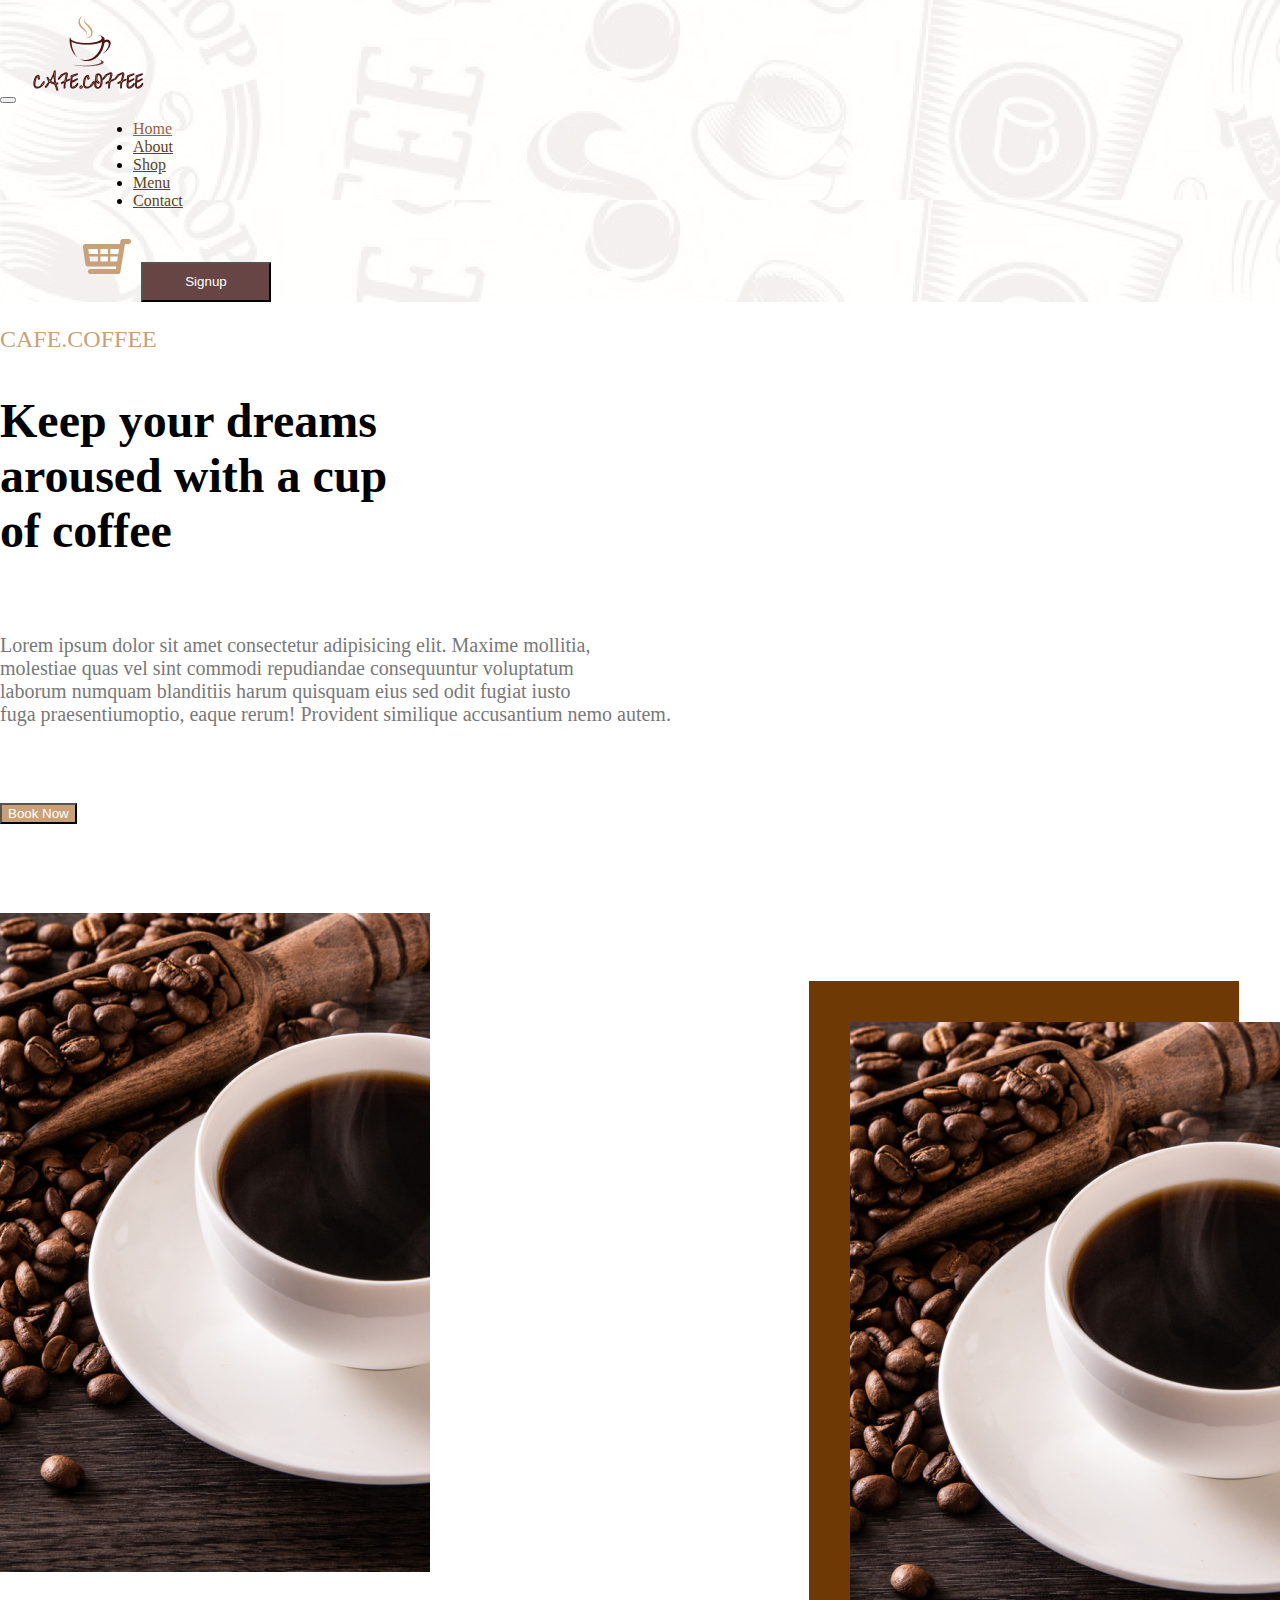
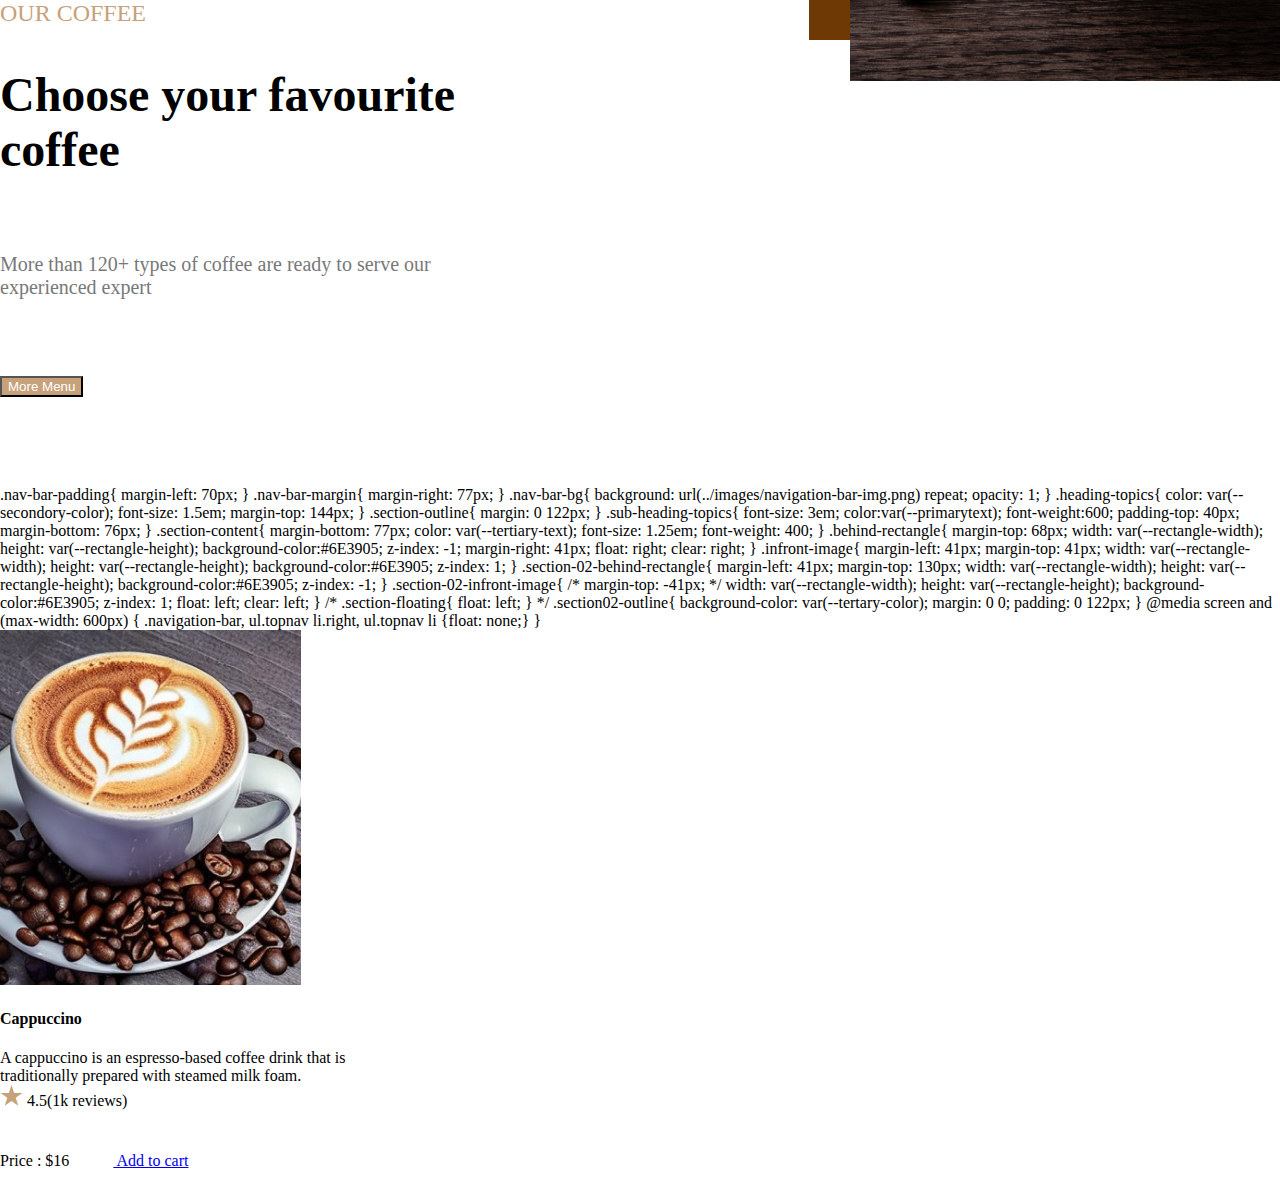
<file: home.html>
<!DOCTYPE html>
<html lang="en">
<head>
    <meta charset="UTF-8">
    <meta name="viewport" content="width=device-width, initial-scale=1.0">
    <title>cafe_coffee</title>
    <!-- Bootstrap CSS -->
    <link href="https://cdn.jsdelivr.net/npm/bootstrap@5.0.2/dist/css/bootstrap.min.css" rel="stylesheet" integrity="sha384-EVSTQN3/azprG1Anm3QDgpJLIm9Nao0Yz1ztcQTwFspd3yD65VohhpuuCOmLASjC" crossorigin="anonymous">
    <!-- Bootstrap Bundle with Popper -->
    <script src="https://cdn.jsdelivr.net/npm/bootstrap@5.0.2/dist/js/bootstrap.bundle.min.js" integrity="sha384-MrcW6ZMFYlzcLA8Nl+NtUVF0sA7MsXsP1UyJoMp4YLEuNSfAP+JcXn/tWtIaxVXM" crossorigin="anonymous"></script>
    <!-- Custom CSS  -->
    <link rel="stylesheet" href="css/style.css">
</head>
<body>
  <nav class="navbar navbar-expand-lg navbar-light bg-light nav-bar-bg">
    <div class="container-fluid">
      <button class="navbar-toggler" type="button" data-bs-toggle="collapse" data-bs-target="#navbarTogglerDemo01" aria-controls="navbarTogglerDemo03" aria-expanded="false" aria-label="Toggle navigation">
        <span class="navbar-toggler-icon"></span>
      </button>
      <a class="navbar-brand" href="#"><img src="images/Logo.png" alt="Logo" class="nav-bar-padding nav-bar-padding-right"></a>
      <div class="collapse navbar-collapse nav-bar-margin" id="navbarTogglerDemo01">
        <ul class="navbar-nav me-auto mb-2 mb-lg-0">
          <li class="nav-item nav-bar-padding-right">
            <a class="nav-link active " aria-current="page" href="#content-01">Home</a>
          </li>
          <li class="nav-item nav-bar-padding-right ">
            <a class="nav-link " href="#">About</a>
          </li>
          <li class="nav-item nav-bar-padding-right">
            <a class="nav-link" href="#">Shop</a>
          </li>
          <li class="nav-item nav-bar-padding-right">
            <a class="nav-link" href="#">Menu</a>
          </li>
          <li class="nav-item nav-bar-padding-right">
            <a class="nav-link" href="#">Contact</a>
          </li>
        </ul>
        <form class="d-flex ">
         <img src="icon/icon-cart.png" alt="shopping-cart" class="nav-bar-padding-right">
          <button class="btn btn-signup nav-bar-margin-right" type="submit">Signup</button>
        </form>
      </div>
    </div>
  </nav>
  <div class="container-fluid ">
      <div class="row section-outline">
        <div class="col-sm-7">
          <p class="heading-topics">CAFE.COFFEE</p> 
          <p class="sub-heading-topics">Keep your dreams <br/>aroused with a cup <br/>of coffee</p>
          <p class="section-content">Lorem ipsum dolor sit amet consectetur adipisicing elit. Maxime mollitia, <br/>molestiae quas vel sint commodi repudiandae consequuntur voluptatum <br/>laborum numquam blanditiis harum quisquam eius sed odit fugiat iusto <br/>fuga praesentiumoptio, eaque rerum! Provident similique accusantium nemo autem.</p>
          <button class="btn btn-content-button " type="submit">Book Now</button>
        </div>
        <div class="col-sm-5 ssection-02-behind-rectangle">
            <div class="behind-rectangle">
              <img src="images/coffee-img.png" alt="coffee-img" class="infront-image">
            </div>
            
            
        </div>
      </div>
      <div class="row section02-outline">
        <div class="col-sm-5 section-floating">
            <div class="section-02-behind-rectangle">
              <img src="images/coffee-img.png" alt="coffee-img" class="section-02-infront-image">
            </div>
        </div>
        <div class="col-sm-7 ">
          <p class="heading-topics">OUR COFFEE</p> 
          <p class="sub-heading-topics">Choose your favourite <br/>coffee</p>
          <p class="section-content">More than 120+ types of coffee are ready to serve our <br/>experienced expert</p>
          <button class="btn btn-content-button " type="submit">More Menu</button>
        </div>
        
      </div>
</body>
</html>


.nav-bar-padding{
  margin-left: 70px;
}

.nav-bar-margin{
  margin-right: 77px;
}

.nav-bar-bg{
  background: url(../images/navigation-bar-img.png) repeat;
  opacity: 1;
}

.heading-topics{
  color: var(--secondory-color);
  font-size: 1.5em;
  margin-top: 144px;
}

.section-outline{
  margin: 0 122px;
}

.sub-heading-topics{
  font-size: 3em;
  color:var(--primarytext);
  font-weight:600;
  padding-top: 40px;
  margin-bottom: 76px;
}
.section-content{
  margin-bottom: 77px;
  color: var(--tertiary-text);
  font-size: 1.25em;
  font-weight: 400;
}

.behind-rectangle{
  margin-top: 68px;
  width: var(--rectangle-width);
  height: var(--rectangle-height);
  background-color:#6E3905;
  z-index: -1;
  margin-right: 41px;
  float: right;
  clear: right;
}

.infront-image{
  margin-left: 41px;
  margin-top: 41px;
  width: var(--rectangle-width);
  height: var(--rectangle-height);
  background-color:#6E3905;
  z-index: 1;
}

.section-02-behind-rectangle{
  margin-left: 41px;
  margin-top: 130px;
  width: var(--rectangle-width);
  height: var(--rectangle-height);
  background-color:#6E3905;
  z-index: -1;
}

.section-02-infront-image{
  
  /* margin-top: -41px; */
  width: var(--rectangle-width);
  height: var(--rectangle-height);
  background-color:#6E3905;
  z-index: 1;
  float: left;
  clear: left;
}

/* .section-floating{
  float: left;
 
} */

.section02-outline{
  background-color: var(--tertary-color);
  margin: 0 0;
  padding: 0 122px;
}
@media screen and (max-width: 600px) {
    .navigation-bar,
  ul.topnav li.right, 
  ul.topnav li {float: none;}
}

<div class="col-md-4 col-sm-12">
                <div class="card" style="width:400px">
                    <img class="card-img-top" src="images/product-image01.png" alt="Card image">
                    <div class="card-body">
                      <h4 class="card-title">Cappuccino</h4>
                      <p class="card-text">
                        A cappuccino is an espresso-based coffee drink that is traditionally prepared with steamed milk foam.
                        <br/>
                        <svg width="23" height="21" viewBox="0 0 23 21" fill="none" xmlns="http://www.w3.org/2000/svg">
                          <path d="M11.5 0L14.0819 7.9463H22.4371L15.6776 12.8574L18.2595 20.8037L11.5 15.8926L4.74047 20.8037L7.32238 12.8574L0.56285 7.9463H8.91809L11.5 0Z" fill="#C7A17A"/>
                        </svg>
                        4.5(1k reviews)
                      </p>
                      <p>Price : $16 
                              <a href="#" class="btn btn-primary">
                                <svg width="40" height="40" viewBox="0 0 40 40" fill="none" xmlns="http://www.w3.org/2000/svg">
                                  <mask id="mask0_107_28" style="mask-type:alpha" maskUnits="userSpaceOnUse" x="0" y="0" width="40" height="40">
                                  <rect width="40" height="40" transform="matrix(-1 0 0 1 40 0)" fill="#D9D9D9"/>
                                  </mask>
                                  <g mask="url(#mask0_107_28)">
                                  <path d="M4.32333 12.575C4.48007 12.3946 4.67363 12.25 4.89098 12.1508C5.10833 12.0516 5.34442 12.0002 5.58333 12H28.615L28.94 10.06C29.0047 9.67079 29.2053 9.31719 29.5063 9.06206C29.8072 8.80693 30.1888 8.66681 30.5833 8.66663H34.3333C34.7754 8.66663 35.1993 8.84222 35.5118 9.15478C35.8244 9.46734 36 9.89127 36 10.3333C36 10.7753 35.8244 11.1992 35.5118 11.5118C35.1993 11.8244 34.7754 12 34.3333 12H31.995L28.895 30.6066L28.82 30.8133L28.73 31.065L28.53 31.3633L28.3717 31.55L28.05 31.7666L27.8633 31.875C27.6695 31.956 27.4617 31.9984 27.2517 32H8.91667C8.47464 32 8.05071 31.8244 7.73815 31.5118C7.42559 31.1992 7.25 30.7753 7.25 30.3333C7.25 29.8913 7.42559 29.4673 7.73815 29.1548C8.05071 28.8422 8.47464 28.6666 8.91667 28.6666H25.8383L26.115 27H7.25C6.84894 27 6.4613 26.8554 6.15823 26.5928C5.85515 26.3301 5.65695 25.967 5.6 25.57L3.93333 13.9033C3.89958 13.6669 3.91693 13.426 3.9842 13.1968C4.05148 12.9677 4.16712 12.7556 4.32333 12.575ZM7.505 15.3333L7.98 18.6666H13.9167V15.3333H7.505ZM15.5833 15.3333V18.6666H20.5833V15.3333H15.5833ZM15.5833 20.3333V23.6666H20.5833V20.3333H15.5833ZM22.25 15.3333V18.6666H27.25L27.4967 18.7166L28.06 15.3333H22.25ZM27.2267 20.3333H22.25V23.6666H26.6717L27.2267 20.3333ZM13.9167 23.6666V20.3333H8.22L8.695 23.6666H13.9167Z" fill="white"/>
                                  </g>
                                </svg>
                            Add to cart
                          </a>
                      </p>
                    </div>
                  </div>
              </div>
</file>
<file: css/style.css>
@import url("button.css"); /* Using a url */
@import url("nav_bar.css"); /* Using a url */

:root{
/* theame colors */
--primary-color:#684545;
--secondory-color:#C7A17A;
--tertary-color:#E7E5E3;

--white:#ffffff;
--black:#000000;


/* text colors */
--primary-text:#5C4422;
--secondory-text:#975f46;
--tertiary-text:#787879;

--button-width:130px;
--button-height:40px;

--section-button-width:192;
--section-button-height:52;

--rectangle-width:430px;
--rectangle-height:659px;
}

body {margin: 0;}
#cover{
  z-index: -1;
}

.nav{
  z-index: 99;
}
.theme-container {
    padding:0 7.375em;
    margin-top: 4.25em;
    background-color:var(--white);
    /* border: 1px solid rgba(0, 123, 255, .2); */
}

.section-theme-container {
    /* padding:0 7.375em;
    margin-top: 4.25em; */
    background-color:var(--white);
    /* border: 1px solid rgba(0, 123, 255, .2); */
}


.heading-topics{
  color: var(--secondory-color);
  font-size: 1.5em;
  
}
 
.section02-col-outline{
  margin-top: 5em;
}
.sub-heading-topics{
  font-size: 3em;
  color:var(--primarytext);
  font-weight:600;
  margin-top: 40px;
  
}

.section-content{
  margin: 76px 47px 0 0;
  color: var(--tertiary-text);
  font-size: 1.25em;
  font-weight: 400;
  /* white-space: nowrap;
  overflow:break-word;
  text-overflow:clip; */
  text-align: justify;
  text-justify: inter-word;
}

.behind-rectangle{
  margin-top: 68px;
  width: var(--rectangle-width);
  height: var(--rectangle-height);
  background-color:#6E3905;
  z-index: -1;
  margin-right: 41px;
  float: right;
  clear: right;
}

.infront-image{
  margin-left: 41px;
  margin-top: 41px;
  width: var(--rectangle-width);
  height: var(--rectangle-height);;
  z-index: 1;
}

.section-margin{
  margin-bottom: 89px;
}

.add-margin{
  margin-right: 60px;
}
 /*=-=-=-=-=-=-=-=-=-=-=-=-=-=- SECTION 02  =-=-=-=-=-=-=-=-=-=-=-=-=-=-*/
.section-outline-wrap{
  background-color: var(--tertary-color);
  padding: 0 122px;
}

.section02-row-outline{
  padding-top: 72px;
  padding-bottom: 49px;
}

.section02-col-outline{
  margin: 50px 0 0 68px;
}

.section02-heading-topics{
  color: var(--secondory-color);
  font-size: 1.5em;
   margin-left: 62px;
}
 
.section02-sub-heading-topics{
  font-size: 3em;
  color:var(--primarytext);
  font-weight:600;
  margin: 40px 0 0 62px;

}


.section02-section-content{
  margin: 76px 47px 0 62px;
  color: var(--tertiary-text);
  font-size: 1.25em;
  font-weight: 400;
  /* white-space: nowrap;
  overflow:break-word;
  text-overflow:clip; */
  text-align: justify;
  text-justify: inter-word;
}

.section02-margin{
  margin-left: 62px;
}
.behind-rectangle-02{
  margin-left: 41px;
  margin-top: 41px;
  width: var(--rectangle-width);
  height: var(--rectangle-height);
  background-color:#855A25;
  z-index: 1;
}

.infront-image-02{
 
  /* margin-top: 72px; */
  width: var(--rectangle-width);
  height: var(--rectangle-height);
  z-index: -1;
  margin-right: 41px;
  float: left;
  clear: right;
}


.category-coffee ul {
  list-style-type: none;
  margin: 0;
  padding-left: 1px;
  /* overflow: hidden; */
  text-align: center;
   
}

.category-coffee li {
  float: left;
  padding:0 64px 0 0;
  font-size: 24px;
  color: var(--black);
  position:relative;
}

#cappuccino{
  color: var(--secondory-text);
}

.category-coffee ul li::before {
  content: "\2022";
  color: var(--primary-color);
  font-weight: bolder;
  font-size: 28px;
  display: inline-block; 
  width: 1em;
  
  text-decoration: none;
}


 /*=-=-=-=-=-=-=-=-=-=-=-=-=-=- SECTION 03  =-=-=-=-=-=-=-=-=-=-=-=-=-=-*/

 .section03-outline-wrap{
  background-color: var(--white);
  padding: 0 122px;
}
.section03-sub-heading-topics{
  font-size: 3em;
  color:var(--primarytext);
  font-weight:600;
  margin-top: 90px;
  text-align: center;
}

.section03-section-content{
  margin: 0 18%;
  margin-top: 76px;
  margin-bottom: 77px;
  color: var(--tertiary-text);
  font-size: 1.25em;
  font-weight: 400;
}

.card-outline{
  width: 90%;
  border: 2px solid rgba(0, 0, 0, .5);
  padding-bottom:28px;
   height: 100%;
}

.custom-card-title{
  font-size:1.5em ;
  color: var(--secondory-text);
  margin-top: 9px;
}

.custom-card-text{
  font-size: 1.1em;
  color: var(--black);
  margin-top: 34px;
  text-align: justify;
  text-justify: inter-word;
}

.card-rating-outline{
margin-top: 22px;
}

.card-rating{
  color: var(--black);
  font-weight: 400;
  opacity: 0.8;
  
}

.card-pricing{
  font-size: 18px;
  font-weight: 600;
  color: var(--black);
  
}

[class*="card-pricing"] {
  margin-bottom: 20px;
}

/* .carousel-item .card{
  height:max-content;
} */

.carousel-dark .carousel-indicators [data-bs-target] {
    background-color:var(--primary-color);
    width: 30px;
    height: 4px;
}

.carousel-indicators {
    position: absolute;
    right: 0;
    bottom: 0;
    left: 0;
    z-index: 2;
    display: flex;
    justify-content: center;
    padding: 0;
    margin-right: 15%;
    margin-bottom: -3rem;
    margin-left: 15%;
}
.carousel-control-prev [data-bs-target]{
  color: var(--primary-color);
}



 /*=-=-=-=-=-=-=-=-=-=-=-=-=-=- SECTION 04  =-=-=-=-=-=-=-=-=-=-=-=-=-=-*/
.special-card-title{
  font-size:1.5em ;
  color: var(--black);
  margin-top: 9px;
}

.special-card-text{
  font-size: 1.2em;
  color: var(--black);
  opacity: 0.8;
  margin-top: 34px;
  text-align: justify;
  text-justify: inter-word;
}

 /*=-=-=-=-=-=-=-=-=-=-=-=-=-=- SECTION 05  =-=-=-=-=-=-=-=-=-=-=-=-=-=-*/

 .infront-image-05{
 
  margin-top: -41px;
  width: var(--rectangle-width);
  height:524px;
  z-index: -1;
  margin-right: 41px;
  float: right;
  clear: right;
}

.behind-rectangle-05{
  margin: 82px 0 72px 0;
  width: var(--rectangle-width);
  height: 524px;
  background-color:#92522F;
  z-index: 1;
  float: right;

}

.section05-outline-wrap{
  background-image: url(../images/our-offers.png);
  padding: 0 122px;
  margin-top: 90px;
}

.heading-topics05{
  color: var(--secondory-color);
  font-size: 1.5em;
  margin-top: 109px;
}

/*=-=-=-=-=-=-=-=-=-=-=-=-=-=- SECTION 06  =-=-=-=-=-=-=-=-=-=-=-=-=-=-*/
.customer-card{
  width: 90%;
  border: 2px solid var(--secondory-color);
  background-color: var(--tertary-color);

   height: 100%;
}
.custom-card-content{
  width: 100%;
  background-color: var(--white);
  border-radius:0 0 115px 0;
  height: 100%;
}

.customer-name{
  font-size: 1.2em;
  color: rgba(var(--black), .8);
  font-weight:300;
  margin-top: 84px;
}

.customer-rating-star {
 margin-bottom: 35px;
}
.customer-comment{
  display: flex; /* Use flexbox to align elements horizontally */
  justify-content: space-between; /* Space evenly between elements */
  content:;
}
.customer-info {
  display: flex; /* Use flexbox to align elements horizontally */
  justify-content: space-between; /* Space evenly between elements */
  align-items: center; /* Center vertically */
  margin-top: 84px; /* Add margin for spacing if needed */
}
.section06-section-content{
  margin: 0 18%;
  margin-top: 76px;
  margin-bottom: 77px;
  color: var(--tertiary-text);
  font-size: 1.25em;
  font-weight: 400;
  text-align: center;
}

 .section07-outline-wrap{
  margin-bottom: 101px;
  --bs-gutter-x: 0;
}

/*=-=-=-=-=-=-=-=-=-=-=-=-=-=- FOOTER  =-=-=-=-=-=-=-=-=-=-=-=-=-=-*/

.footer-wrap{
  margin:0 3.1%;
  text-align: center;
}

.footer-name{
  font-size: 1.5em;
  color: var(--primary-text);
  font-weight: bold;
  margin-bottom: 41px;
}

.footer-address,.footer-working-days,.footer-contact{
color: var(--tertiary-text);
font-size: 1em;
font-weight: 400;
margin-bottom: 17px;
}

.footer-copy-right{
  margin: 55px  0 70px 0;
  font-size: 1em;
  color: var(--tertiary-text);
  opacity: 0.55;
  font-weight: bolder;
  text-align: center;
}

.footer-content{
  font-size: 1.25em;
  color: var(--primary-text);
  font-weight: bolder;
  margin-bottom: 41px;
}
.footer-working-info,.footer-contact-info{
  font-size: 1.25em;
  color: var(--secondory-text);
  font-weight: bolder;
  margin-bottom: 41px;
}

.icon-social-media{
  margin-right: 29px;
}
</file>
